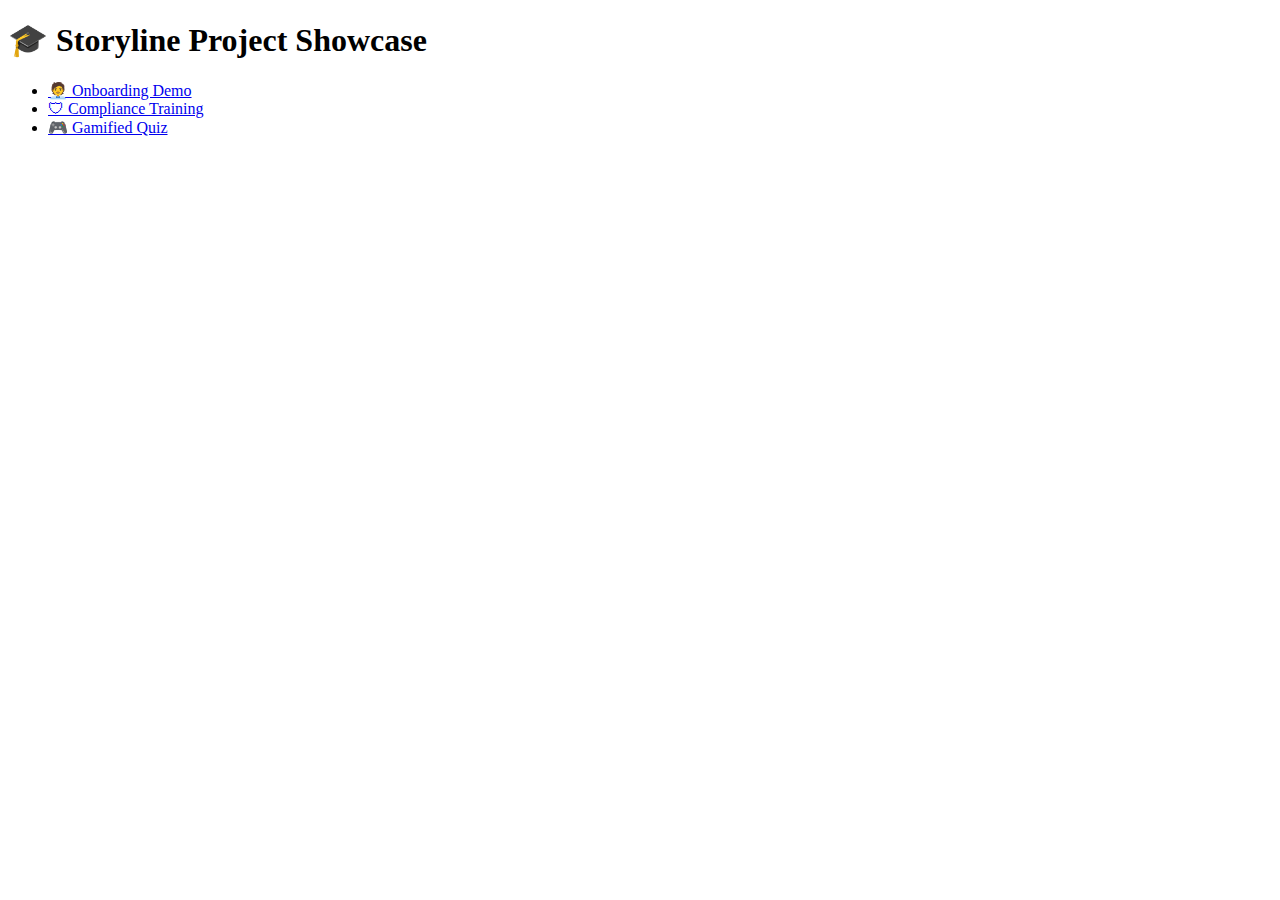
<file: demos/index.html>
<!DOCTYPE html>
<html lang="en">
<head>
  <meta charset="UTF-8">
  <title>My Storyline Portfolio</title>
</head>
<body>
  <h1>🎓 Storyline Project Showcase</h1>

  <ul>
    <li><a href="onboarding-demo/index.html" target="_blank">🧑‍💼 Onboarding Demo</a></li>
    <li><a href="compliance-training/index.html" target="_blank">🛡 Compliance Training</a></li>
    <li><a href="gamified-quiz/index.html" target="_blank">🎮 Gamified Quiz</a></li>
  </ul>
</body>
</html>
</file>
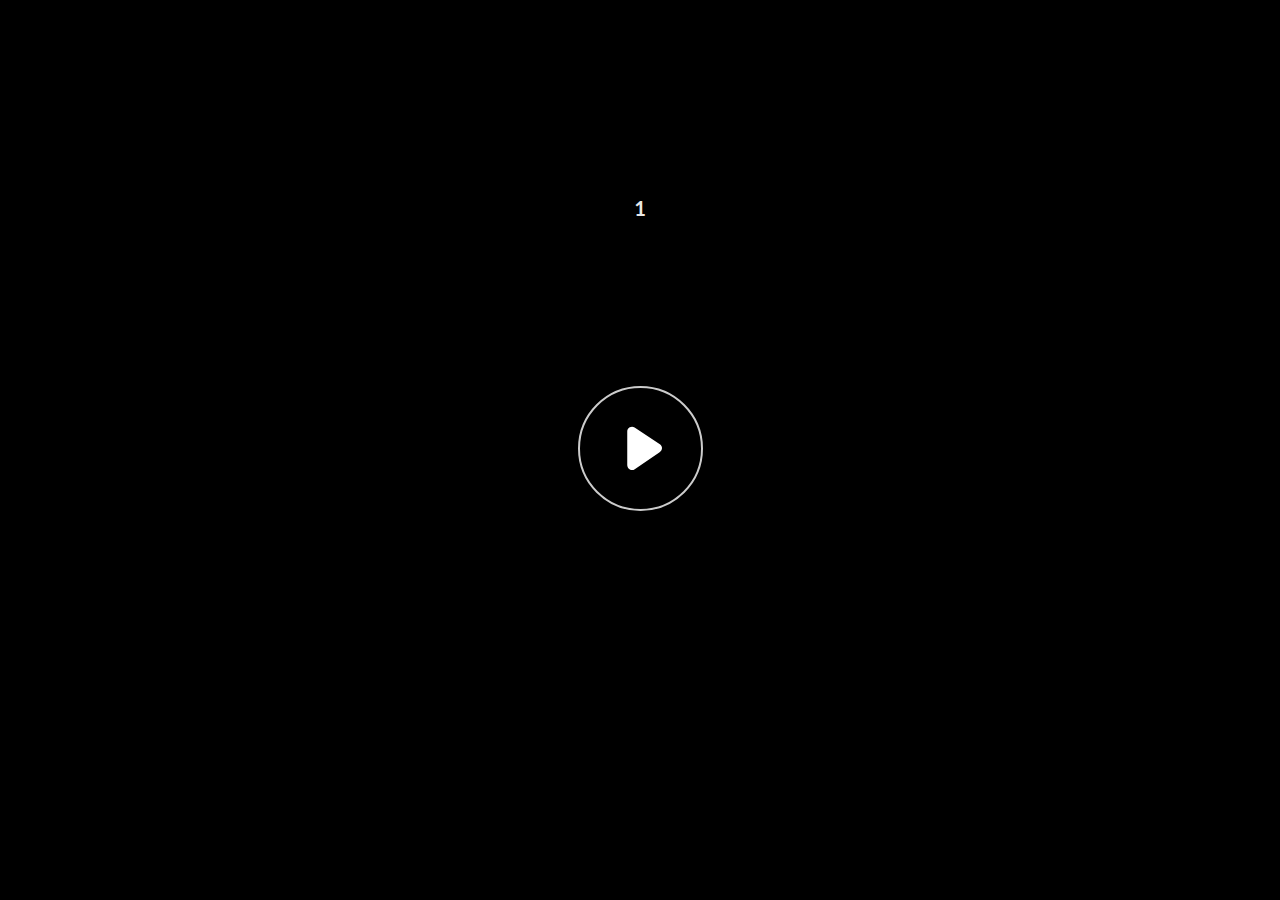
<file: demos/1/story.html>
﻿<!doctype html>
<html lang="en-US">
<head>
  <meta charset="utf-8">
  <!-- Created using Storyline 360 x64 - http://www.articulate.com  -->
  <!-- version: 3.92.33225.0 -->
  <title>1</title>
  <meta http-equiv="x-ua-compatible" content="IE=edge"/>
  <meta name="viewport" content="width=device-width,initial-scale=1,user-scalable=no,shrink-to-fit=no,minimal-ui"/>
  <meta name="apple-mobile-web-app-capable" content="yes"/>
  <style>
    html, body { height: 100%; padding: 0; margin: 0 }
    #app { height: 100%; width: 100%; }
  </style>

  <script>
    window.DS = {};
    window.globals = {
      DATA_PATH_BASE: '',
      HAS_FRAME: true,
      HAS_SLIDE: true,

      lmsPresent: false,
      tinCanPresent: false,
      cmi5Present: false,
      aoSupport: false,
      scale: 'noscale',
      captureRc: false,
      browserSize: 'optimal',
      bgColor: '#282828',
      features: 'DropInAcc,DropInBase,DropInCore,DropInInteractions,DropInMisc,DropInVectors,DropInVideo,LayerPresentAsDialog,MultipleQuizTracking,UpdatedThemeEditor',
      themeName: 'unified',
      preloaderColor: '#FFFFFF',
      suppressAnalytics: false,
      productChannel: 'stable',
      publishSource: 'storyline',
      aid: 'aid|ab0f41e0-e7c8-4021-9d7a-f5fea7a848a2',
      cid: '18949d5f-95d8-4ea3-baec-1396b92a5bf7',
      playerVersion: '3.92.33225.0',
      publishTimestamp: '2024-10-05T02:45:51.6369876Z',
      maxIosVideoElements: 10,
      connectionSettings: { message: 'You%20are%20offline.%20Trying%20to%20reconnect...', useDarkTheme: false, mode: 'disabled' },
      hasFeature: function(feature) {
        return this.features.split(',').includes(feature);
      },
      
      parseParams: function(qs) {
        if (window.globals.parsedParams != null) {
          return window.globals.parsedParams;
        }
        qs = (qs || window.location.search.substr(1)).split('+').join(' ');
        var params = {},
            tokens,
            re = /[?&]?([^=]+)=([^&]*)/g;

        while (tokens = re.exec(qs)) {
          params[decodeURIComponent(tokens[1]).trim()] =
            decodeURIComponent(tokens[2]).trim();
        }
        window.globals.parsedParams = params;
        return params;
      }

    };
  </script>
  <script>
    var isIe11 = ('ActiveXObject' in window || window.MSBlobBuilder != null)
      && window.msCrypto != null && !window.ActiveXObject;
    if (isIe11) {
      window.globals.unsupportedBrowser = true;
      document.write(atob('[base64]'));
    }
  </script>

  <script>
    if (window.globals.hasFeature('MultiLanguageSinglePackageSupport')) {
      
      
    }
  </script>

  
  <script>window.THREE = { };</script>
  
</head>
<body style="background: #282828" class="cs-HTML theme-unified">
  <!-- 360 -->
  <script>!function(){var e,i=/iPhone/i,o=/iPod/i,n=/iPad/i,t=/\biOS-universal(?:.+)Mac\b/i,r=/\bAndroid(?:.+)Mobile\b/i,a=/Android/i,d=/(?:SD4930UR|\bSilk(?:.+)Mobile\b)/i,p=/Silk/i,l=/Windows Phone/i,u=/\bWindows(?:.+)ARM\b/i,b=/BlackBerry/i,s=/BB10/i,c=/Opera Mini/i,f=/\b(CriOS|Chrome)(?:.+)Mobile/i,h=/Mobile(?:.+)Firefox\b/i,v=function(e){return void 0!==e&&"MacIntel"===e.platform&&"number"==typeof e.maxTouchPoints&&e.maxTouchPoints>1&&"undefined"==typeof MSStream};e=function(e){var m={userAgent:"",platform:"",maxTouchPoints:0};e||"undefined"==typeof navigator?"string"==typeof e?m.userAgent=e:e&&e.userAgent&&(m={userAgent:e.userAgent,platform:e.platform,maxTouchPoints:e.maxTouchPoints||0}):m={userAgent:navigator.userAgent,platform:navigator.platform,maxTouchPoints:navigator.maxTouchPoints||0};var g=m.userAgent,y=g.split("[FBAN");void 0!==y[1]&&(g=y[0]),void 0!==(y=g.split("Twitter"))[1]&&(g=y[0]);var A=function(e){return function(i){return i.test(e)}}(g),w={apple:{phone:A(i)&&!A(l),ipod:A(o),tablet:!A(i)&&(A(n)||v(m))&&!A(l),universal:A(t),device:(A(i)||A(o)||A(n)||A(t)||v(m))&&!A(l)},amazon:{phone:A(d),tablet:!A(d)&&A(p),device:A(d)||A(p)},android:{phone:!A(l)&&A(d)||!A(l)&&A(r),tablet:!A(l)&&!A(d)&&!A(r)&&(A(p)||A(a)),device:!A(l)&&(A(d)||A(p)||A(r)||A(a))||A(/\bokhttp\b/i)},windows:{phone:A(l),tablet:A(u),device:A(l)||A(u)},other:{blackberry:A(b),blackberry10:A(s),opera:A(c),firefox:A(h),chrome:A(f),device:A(b)||A(s)||A(c)||A(h)||A(f)},any:!1,phone:!1,tablet:!1};return w.any=w.apple.device||w.android.device||w.windows.device||w.other.device,w.phone=w.apple.phone||w.android.phone||w.windows.phone,w.tablet=w.apple.tablet||w.android.tablet||w.windows.tablet,w}(),"object"==typeof exports&&"undefined"!=typeof module?module.exports=e:"function"==typeof define&&define.amd?define((function(){return e})):this.isMobile=e}();
    window.isMobile.apple.tablet = window.isMobile.apple.tablet ||
      (navigator.platform === 'MacIntel' && navigator.maxTouchPoints > 1);
    window.isMobile.apple.device = window.isMobile.apple.device || window.isMobile.apple.tablet;
    window.isMobile.tablet = window.isMobile.tablet || window.isMobile.apple.tablet;
    window.isMobile.any = window.isMobile.any || window.isMobile.apple.tablet;
  </script>

  <div id="focus-sink" tabindex="-1"></div>

  <div id="preso"></div>
  <script>
    (function() {

      var classTypes = [ 'desktop', 'mobile', 'phone', 'tablet' ];

      var addDeviceClasses = function(prefix, testObj) {
        var curr, i;
        for (i = 0; i < classTypes.length; i++) {
          curr = classTypes[i];
          if (testObj[curr]) {
            document.body.classList.add(prefix + curr);
          }
        }
      };

      var params = window.globals.parseParams(),
          isDevicePreview = params.devicepreview === '1',
          isPhoneOverride = params.deviceType === 'phone' || (isDevicePreview && params.phone == '1'),
          isTabletOverride = (params.deviceType === 'tablet' || isDevicePreview) && !isPhoneOverride,
          isMobileOverride = isPhoneOverride || isTabletOverride;

      var deviceView = {
        desktop: !window.isMobile.any && !isMobileOverride,
        mobile: window.isMobile.any || isMobileOverride,
        phone: isPhoneOverride || (window.isMobile.phone && !isTabletOverride),
        tablet: isTabletOverride || window.isMobile.tablet
      };

      window.globals.deviceView = deviceView;
      window.isMobile.desktop = !window.isMobile.any;
      window.isMobile.mobile = window.isMobile.any;

      addDeviceClasses('view-', deviceView);

    })();
  </script>
  
  <script src='story_content/triggers.js' type=text/javascript></script>
<script src='story_content/user.js' type=text/javascript></script>
  <div class="slide-loader"></div>

  <script>
    var doc = document, loader = doc.body.querySelector('.slide-loader'); [ 1, 2, 3 ].forEach(function(n) { var d = doc.createElement('div'); d.style.backgroundColor = window.globals.preloaderColor; d.classList.add('mobile-loader-dot'); d.classList.add('dot' + n); loader.appendChild(d); });
  </script>

  <div class="mobile-load-title-overlay" style="display: none">
    <div class="mobile-load-title">1</div>
  </div>

  <div class="mobile-chrome-warning"></div>

  
<style>
  .warn-connection-dialog {
    display: none;
    background: transparent;
    pointer-events: all;
    position: fixed;
    left: 0;
    top: 0;
    width: 100%;
    height: 100%;
    z-index: 999;
  }

  .warn-connection-content {
    pointer-events: all;
    border-radius: 4px;
    background: white;
    border: 1px solid #E7E7E7;
    color: #333333;
    box-shadow: 0 2px 4px rgba(0, 0, 0, 0.25);
    transition: all 150ms ease-out;
    position: absolute;
    white-space: nowrap;
  }

  .view-phone.is-landscape .warn-connection-content {
    left: 23px;
    bottom: 23px;
  }

  .view-tablet.is-landscape .warn-connection-content {
    left: 50%;
    top: 20px;
    transform: translateX(-50%);
  }

  .view-mobile.is-portrait .warn-connection-content {
    transform: translate(-50%, calc(-100% - 15px));
  }

  .warn-connection-content p {
    display: inline-block;
    margin: 0 8px 0 0;
    line-height: 33px;
    font-size: 11px;
  }

  .warn-connection-content svg {
    position: relative;
    vertical-align: middle;
    margin: 0 2px 2px 8px;
  }

  .view-desktop .warn-connection-content {
    left: 1.5em;
    bottom: 1.5em;
  }

  .view-desktop .warn-connection-content p {
    font-size: 1.1em;
  }

  .is-offline .warn-connection-dialog {
    display: block;
  }

  .is-offline .cs-panel * {
    pointer-events: none !important;
  }

  .is-offline .cs-panel {
    pointer-events: all !important;
  }

  .is-offline #nav-controls * {
    pointer-events: none !important;
  }

  .is-offline #nav-controls {
    pointer-events: all !important;
  }
</style>

<div class="warn-connection-dialog" role="alertdialog" aria-modal="true" tabindex="0" aria-labelledby="warn-connection-message">
  <div class="warn-connection-content">
    <svg width="17" height="15" viewBox="0 0 17 15" xmlns="http://www.w3.org/2000/svg">
      <path fill="#8F0000" stroke="white" d="M16.07,12.98 L15.88,12.23 L9.51,1.21 C8.97,0.26,7.6,0.26,7.06,1.21 L0.69,12.23 C0.15,13.16,0.81,14.36,1.91,14.36 H14.65 C15.47,14.36,16.05,13.7,16.07,12.98 Z"/>
      <path fill="white" stroke="white" d="M8.58,5.5 C8.35,5.28,8.5,5.35,8.21,5.32 C8.09,5.35,7.97,5.49,7.96,5.67 C7.97,5.79,7.98,5.92,7.98,6.04 L7.98,6.04 C7.99,6.17,8,6.31,8.01,6.43 L8.01,6.44 C8.03,6.92,8.06,7.41,8.09,7.9 L8.09,7.9 C8.12,8.39,8.14,8.88,8.17,9.37 C8.17,9.39,8.18,9.42,8.2,9.44 C8.23,9.46,8.25,9.47,8.28,9.47 C8.31,9.47,8.34,9.46,8.35,9.44 C8.37,9.43,8.38,9.4,8.39,9.35 L8.39,9.34 C8.39,9.24,8.4,9.15,8.4,9.05 L8.4,9.05 C8.41,8.96,8.41,8.86,8.42,8.75 C8.43,8.44,8.45,8.12,8.47,7.81 L8.47,7.81 C8.49,7.49,8.51,7.18,8.53,6.87 C8.55,6.46,8.56,6.05,8.59,5.64 L8.6,5.62 C8.6,5.57,8.59,5.53,8.58,5.5 L8.21,5.32 Z"/>
      <circle fill="white" stroke="white" cx="8.3" cy="11.35" r="0.3"/>
    </svg>
    <p id="warn-connection-message">You are offline. Trying to reconnect...</p>
  </div>
</div>

<script>
  (function() {
    window.DS.connection = {
      warningShown: false,
      assets: {},
      loadingAssetGroup: false,
      retryDelay: 500
    };

    var connectionSettings = window.globals.connectionSettings || {};

    var useConnectionMessages = window.AbortController != null &&
      window.location.protocol != 'file:' &&
      connectionSettings.mode === 'normal';

    window.DS.connection.useConnectionMessages = useConnectionMessages;

    var assetCount = 0;
    var checkLoadedId;


    if (useConnectionMessages && connectionSettings != null) {
      var contentEl = document.querySelector('.warn-connection-content');
      var messageEl = contentEl.querySelector('p');

      if (connectionSettings.useDarkTheme) {
        contentEl.style.borderColor = '#BABBBA';
        contentEl.style.backgroundColor = '#282828';
        contentEl.style.color = '#FFFFFF';
      }

      if (connectionSettings.message != null) {
        messageEl.textContent = window.decodeURIComponent(connectionSettings.message);
      }
    }

    function checkAssetsReady() {
      for (var i in DS.connection.assets) {
        if (!DS.connection.assets[i].success) {
          return false;
        }
      }
      return true;
    }

    function stopAssetGroup() {
      if (!useConnectionMessages) { return; }

      assetCount = 0;

      DS.connection.oldAssetGroup = DS.connection.assets;
      DS.connection.assets = {};
      DS.connection.loadingAssetGroup = false;
      clearInterval(checkLoadedId);
    }

    function startAssetGroup() {
      if (!useConnectionMessages) { return; }
      var ticks = 0;
      clearInterval(checkLoadedId);
      checkLoadedId = setInterval(function() {
        var loaded = 0;
        if (assetCount === 0 && loaded === 0) {
          clearInterval(checkLoadedId);
          return;
        }

        for (var i in DS.connection.assets) {
          if (DS.connection.assets[i].success) {
            loaded++;
          }
        }

        if (assetCount === loaded && checkAssetsReady()) {
          for (var i in DS.connection.assets) {
            if (DS.connection.assets[i].action) {
              DS.connection.assets[i].action();
            }
          }
          hideWarning();
          stopAssetGroup();
        }
      }, 100)
    }

    function requiredAsset(url, action, retry, type) {
      if (!useConnectionMessages) { return; }
      if (DS.connection.assets[url]) { return; }

      DS.connection.assets[url] = {
        success: false, action: action, retry: retry, type: type
      };
      assetCount = Object.keys(DS.connection.assets).length;
      if (!DS.connection.loadingAssetGroup) {
        startAssetGroup();
      }
      DS.connection.loadingAssetGroup = true;
    }

    function assetLoaded(url) {
      if (!useConnectionMessages) { return; }
      if (DS.connection.assets[url]) {
        DS.connection.assets[url].success = true;
      }
    }

    function assetFailed(url) {
      if (!useConnectionMessages) { return; }
      if (!DS.connection.assets[url]) {
        if (/\.js$/.test(url) && url.indexOf('transcripts') === -1) {
          setTimeout(function() {
            if (DS.connection.lastSlideLoaded != null) {
              DS.connection.lastSlideLoaded();
            }
          }, DS.connection.retryDelay);
        }
        return;
      }
      if (!DS.connection.warningShown) { showWarning(); }
      if (DS.connection.assets[url].retry) {
        setTimeout(function() {
          if (!DS.connection.assets[url].success) {
            DS.connection.assets[url].retry()
          }
        }, DS.connection.retryDelay);
      }
    }

    function hideWarning() {
      document.body.classList.remove('is-offline');
      DS.connection.warningShown = false;
      enableKeys();
    }
    DS.connection.hideWarning = hideWarning

    function showWarning(btn) {
      document.body.classList.add('is-offline')
      DS.connection.warningShown = true;
      updateWarningPosition();
      disableKeys();
    }

    function updateWarningPosition() {
      if (!DS.connection.warningShown) {
        return;
      }

      var isPortrait = document.body.classList.contains('is-portrait');
      var isMobile = document.body.classList.contains('view-mobile');
      var warningEl = document.querySelector('.warn-connection-content');

      if (isPortrait && isMobile) {
        var slide = document.querySelector('.primary-slide');
        var slideRect = slide != null
          ? slide.getBoundingClientRect()
          : { top: window.innerHeight, left: 0, width: window.innerWidth };

        warningEl.style.top = `${slideRect.top}px`
        warningEl.style.left = `${slideRect.left + slideRect.width / 2}px`
      } else {
        warningEl.style.top = null;
        warningEl.style.left = null;
      }

      window.requestAnimationFrame(updateWarningPosition);
    }

    function onDisableKeyDown(e) {
      e.preventDefault();
      e.stopImmediatePropagation();
    }

    function onDisableKeyUp(e) {
      e.preventDefault();
      e.stopImmediatePropagation();
    }

    var accStyle = document.createElement('style');
    var warnDialogEl = document.querySelector('.warn-connection-dialog');

    function disableKeys() {
      if (DS.views && DS.views.nsStack && DS.views.nsStack.length === 1) {
        DS.views.nsStack[0].tabReachable = false
        DS.views.nsStack[0].updateTabIndex(true, true);
      }

      accStyle.innerHTML = '.acc-shadow-dom { display: none; }';
      document.body.appendChild(accStyle);

      warnDialogEl.parentNode.append(warnDialogEl);
      warnDialogEl.focus();
    }

    function enableKeys() {
      accStyle.remove();
      if (DS.views && DS.views.nsStack && DS.views.nsStack.length === 1 && DS.views.nsStack[0].name === '_frame') {
        DS.views.nsStack[0].tabReachable = true;
        DS.views.nsStack[0].updateTabIndex();
      }
    }

    // these will all be noops if the feature flag isn't set in
    // the data and `window.globals.features`
    DS.connection.requiredAsset = requiredAsset;
    DS.connection.assetLoaded = assetLoaded;
    DS.connection.assetFailed = assetFailed;
    DS.connection.stopAssetGroup = stopAssetGroup;
    DS.connection.startAssetGroup = startAssetGroup;
  })();
</script>


  <script>
    
    if (window.autoSpider && window.vInterfaceObject) {
      document.querySelector('.mobile-load-title-overlay').style.display = 'none';
    }
  </script>

  

  <link rel="stylesheet" href="html5/data/css/output.min.css" data-noprefix/>
</body>
<script src="html5/lib/scripts/bootstrapper.min.js"></script>
</html>
</file>
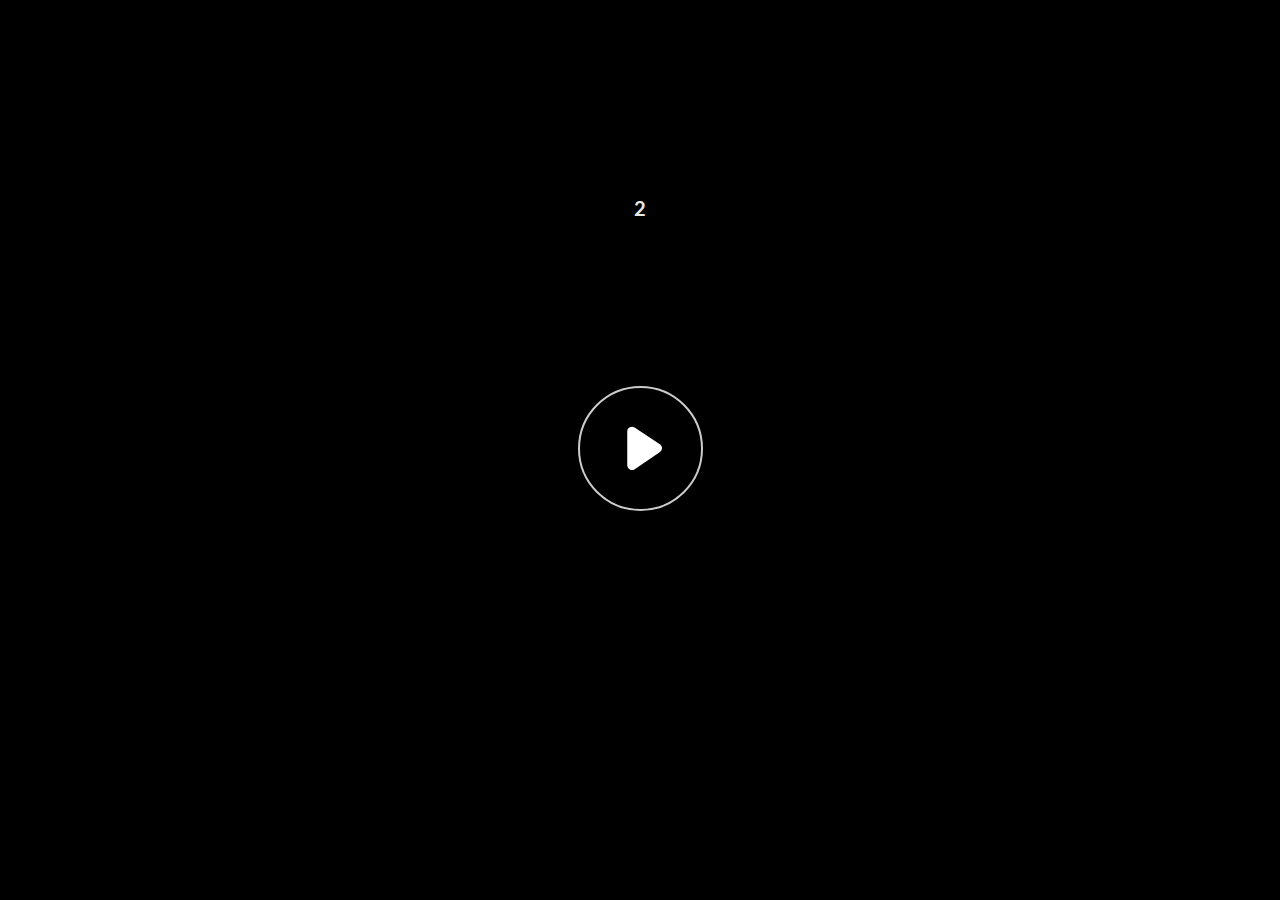
<file: demos/2/story.html>
﻿<!doctype html>
<html lang="en-US">
<head>
  <meta charset="utf-8">
  <!-- Created using Storyline 360 x64 - http://www.articulate.com  -->
  <!-- version: 3.92.33225.0 -->
  <title>2</title>
  <meta http-equiv="x-ua-compatible" content="IE=edge"/>
  <meta name="viewport" content="width=device-width,initial-scale=1,user-scalable=no,shrink-to-fit=no,minimal-ui"/>
  <meta name="apple-mobile-web-app-capable" content="yes"/>
  <style>
    html, body { height: 100%; padding: 0; margin: 0 }
    #app { height: 100%; width: 100%; }
  </style>

  <script>
    window.DS = {};
    window.globals = {
      DATA_PATH_BASE: '',
      HAS_FRAME: true,
      HAS_SLIDE: true,

      lmsPresent: false,
      tinCanPresent: false,
      cmi5Present: false,
      aoSupport: false,
      scale: 'noscale',
      captureRc: false,
      browserSize: 'optimal',
      bgColor: '#282828',
      features: 'DropInAcc,DropInBase,DropInCore,DropInInteractions,DropInMisc,DropInVectors,DropInVideo,LayerPresentAsDialog,MultipleQuizTracking,UpdatedThemeEditor',
      themeName: 'unified',
      preloaderColor: '#FFFFFF',
      suppressAnalytics: false,
      productChannel: 'stable',
      publishSource: 'storyline',
      aid: 'aid|ab0f41e0-e7c8-4021-9d7a-f5fea7a848a2',
      cid: 'b138937f-a8b3-461e-ba8a-2d5bf08485d7',
      playerVersion: '3.92.33225.0',
      publishTimestamp: '2024-10-05T03:44:04.1551261Z',
      maxIosVideoElements: 10,
      connectionSettings: { message: 'You%20are%20offline.%20Trying%20to%20reconnect...', useDarkTheme: false, mode: 'disabled' },
      hasFeature: function(feature) {
        return this.features.split(',').includes(feature);
      },
      
      parseParams: function(qs) {
        if (window.globals.parsedParams != null) {
          return window.globals.parsedParams;
        }
        qs = (qs || window.location.search.substr(1)).split('+').join(' ');
        var params = {},
            tokens,
            re = /[?&]?([^=]+)=([^&]*)/g;

        while (tokens = re.exec(qs)) {
          params[decodeURIComponent(tokens[1]).trim()] =
            decodeURIComponent(tokens[2]).trim();
        }
        window.globals.parsedParams = params;
        return params;
      }

    };
  </script>
  <script>
    var isIe11 = ('ActiveXObject' in window || window.MSBlobBuilder != null)
      && window.msCrypto != null && !window.ActiveXObject;
    if (isIe11) {
      window.globals.unsupportedBrowser = true;
      document.write(atob('[base64]'));
    }
  </script>

  <script>
    if (window.globals.hasFeature('MultiLanguageSinglePackageSupport')) {
      
      
    }
  </script>

  
  <script>window.THREE = { };</script>
  
</head>
<body style="background: #282828" class="cs-HTML theme-unified">
  <!-- 360 -->
  <script>!function(){var e,i=/iPhone/i,o=/iPod/i,n=/iPad/i,t=/\biOS-universal(?:.+)Mac\b/i,r=/\bAndroid(?:.+)Mobile\b/i,a=/Android/i,d=/(?:SD4930UR|\bSilk(?:.+)Mobile\b)/i,p=/Silk/i,l=/Windows Phone/i,u=/\bWindows(?:.+)ARM\b/i,b=/BlackBerry/i,s=/BB10/i,c=/Opera Mini/i,f=/\b(CriOS|Chrome)(?:.+)Mobile/i,h=/Mobile(?:.+)Firefox\b/i,v=function(e){return void 0!==e&&"MacIntel"===e.platform&&"number"==typeof e.maxTouchPoints&&e.maxTouchPoints>1&&"undefined"==typeof MSStream};e=function(e){var m={userAgent:"",platform:"",maxTouchPoints:0};e||"undefined"==typeof navigator?"string"==typeof e?m.userAgent=e:e&&e.userAgent&&(m={userAgent:e.userAgent,platform:e.platform,maxTouchPoints:e.maxTouchPoints||0}):m={userAgent:navigator.userAgent,platform:navigator.platform,maxTouchPoints:navigator.maxTouchPoints||0};var g=m.userAgent,y=g.split("[FBAN");void 0!==y[1]&&(g=y[0]),void 0!==(y=g.split("Twitter"))[1]&&(g=y[0]);var A=function(e){return function(i){return i.test(e)}}(g),w={apple:{phone:A(i)&&!A(l),ipod:A(o),tablet:!A(i)&&(A(n)||v(m))&&!A(l),universal:A(t),device:(A(i)||A(o)||A(n)||A(t)||v(m))&&!A(l)},amazon:{phone:A(d),tablet:!A(d)&&A(p),device:A(d)||A(p)},android:{phone:!A(l)&&A(d)||!A(l)&&A(r),tablet:!A(l)&&!A(d)&&!A(r)&&(A(p)||A(a)),device:!A(l)&&(A(d)||A(p)||A(r)||A(a))||A(/\bokhttp\b/i)},windows:{phone:A(l),tablet:A(u),device:A(l)||A(u)},other:{blackberry:A(b),blackberry10:A(s),opera:A(c),firefox:A(h),chrome:A(f),device:A(b)||A(s)||A(c)||A(h)||A(f)},any:!1,phone:!1,tablet:!1};return w.any=w.apple.device||w.android.device||w.windows.device||w.other.device,w.phone=w.apple.phone||w.android.phone||w.windows.phone,w.tablet=w.apple.tablet||w.android.tablet||w.windows.tablet,w}(),"object"==typeof exports&&"undefined"!=typeof module?module.exports=e:"function"==typeof define&&define.amd?define((function(){return e})):this.isMobile=e}();
    window.isMobile.apple.tablet = window.isMobile.apple.tablet ||
      (navigator.platform === 'MacIntel' && navigator.maxTouchPoints > 1);
    window.isMobile.apple.device = window.isMobile.apple.device || window.isMobile.apple.tablet;
    window.isMobile.tablet = window.isMobile.tablet || window.isMobile.apple.tablet;
    window.isMobile.any = window.isMobile.any || window.isMobile.apple.tablet;
  </script>

  <div id="focus-sink" tabindex="-1"></div>

  <div id="preso"></div>
  <script>
    (function() {

      var classTypes = [ 'desktop', 'mobile', 'phone', 'tablet' ];

      var addDeviceClasses = function(prefix, testObj) {
        var curr, i;
        for (i = 0; i < classTypes.length; i++) {
          curr = classTypes[i];
          if (testObj[curr]) {
            document.body.classList.add(prefix + curr);
          }
        }
      };

      var params = window.globals.parseParams(),
          isDevicePreview = params.devicepreview === '1',
          isPhoneOverride = params.deviceType === 'phone' || (isDevicePreview && params.phone == '1'),
          isTabletOverride = (params.deviceType === 'tablet' || isDevicePreview) && !isPhoneOverride,
          isMobileOverride = isPhoneOverride || isTabletOverride;

      var deviceView = {
        desktop: !window.isMobile.any && !isMobileOverride,
        mobile: window.isMobile.any || isMobileOverride,
        phone: isPhoneOverride || (window.isMobile.phone && !isTabletOverride),
        tablet: isTabletOverride || window.isMobile.tablet
      };

      window.globals.deviceView = deviceView;
      window.isMobile.desktop = !window.isMobile.any;
      window.isMobile.mobile = window.isMobile.any;

      addDeviceClasses('view-', deviceView);

    })();
  </script>
  
  <script src='story_content/triggers.js' type=text/javascript></script>
<script src='story_content/user.js' type=text/javascript></script>
  <div class="slide-loader"></div>

  <script>
    var doc = document, loader = doc.body.querySelector('.slide-loader'); [ 1, 2, 3 ].forEach(function(n) { var d = doc.createElement('div'); d.style.backgroundColor = window.globals.preloaderColor; d.classList.add('mobile-loader-dot'); d.classList.add('dot' + n); loader.appendChild(d); });
  </script>

  <div class="mobile-load-title-overlay" style="display: none">
    <div class="mobile-load-title">2</div>
  </div>

  <div class="mobile-chrome-warning"></div>

  
<style>
  .warn-connection-dialog {
    display: none;
    background: transparent;
    pointer-events: all;
    position: fixed;
    left: 0;
    top: 0;
    width: 100%;
    height: 100%;
    z-index: 999;
  }

  .warn-connection-content {
    pointer-events: all;
    border-radius: 4px;
    background: white;
    border: 1px solid #E7E7E7;
    color: #333333;
    box-shadow: 0 2px 4px rgba(0, 0, 0, 0.25);
    transition: all 150ms ease-out;
    position: absolute;
    white-space: nowrap;
  }

  .view-phone.is-landscape .warn-connection-content {
    left: 23px;
    bottom: 23px;
  }

  .view-tablet.is-landscape .warn-connection-content {
    left: 50%;
    top: 20px;
    transform: translateX(-50%);
  }

  .view-mobile.is-portrait .warn-connection-content {
    transform: translate(-50%, calc(-100% - 15px));
  }

  .warn-connection-content p {
    display: inline-block;
    margin: 0 8px 0 0;
    line-height: 33px;
    font-size: 11px;
  }

  .warn-connection-content svg {
    position: relative;
    vertical-align: middle;
    margin: 0 2px 2px 8px;
  }

  .view-desktop .warn-connection-content {
    left: 1.5em;
    bottom: 1.5em;
  }

  .view-desktop .warn-connection-content p {
    font-size: 1.1em;
  }

  .is-offline .warn-connection-dialog {
    display: block;
  }

  .is-offline .cs-panel * {
    pointer-events: none !important;
  }

  .is-offline .cs-panel {
    pointer-events: all !important;
  }

  .is-offline #nav-controls * {
    pointer-events: none !important;
  }

  .is-offline #nav-controls {
    pointer-events: all !important;
  }
</style>

<div class="warn-connection-dialog" role="alertdialog" aria-modal="true" tabindex="0" aria-labelledby="warn-connection-message">
  <div class="warn-connection-content">
    <svg width="17" height="15" viewBox="0 0 17 15" xmlns="http://www.w3.org/2000/svg">
      <path fill="#8F0000" stroke="white" d="M16.07,12.98 L15.88,12.23 L9.51,1.21 C8.97,0.26,7.6,0.26,7.06,1.21 L0.69,12.23 C0.15,13.16,0.81,14.36,1.91,14.36 H14.65 C15.47,14.36,16.05,13.7,16.07,12.98 Z"/>
      <path fill="white" stroke="white" d="M8.58,5.5 C8.35,5.28,8.5,5.35,8.21,5.32 C8.09,5.35,7.97,5.49,7.96,5.67 C7.97,5.79,7.98,5.92,7.98,6.04 L7.98,6.04 C7.99,6.17,8,6.31,8.01,6.43 L8.01,6.44 C8.03,6.92,8.06,7.41,8.09,7.9 L8.09,7.9 C8.12,8.39,8.14,8.88,8.17,9.37 C8.17,9.39,8.18,9.42,8.2,9.44 C8.23,9.46,8.25,9.47,8.28,9.47 C8.31,9.47,8.34,9.46,8.35,9.44 C8.37,9.43,8.38,9.4,8.39,9.35 L8.39,9.34 C8.39,9.24,8.4,9.15,8.4,9.05 L8.4,9.05 C8.41,8.96,8.41,8.86,8.42,8.75 C8.43,8.44,8.45,8.12,8.47,7.81 L8.47,7.81 C8.49,7.49,8.51,7.18,8.53,6.87 C8.55,6.46,8.56,6.05,8.59,5.64 L8.6,5.62 C8.6,5.57,8.59,5.53,8.58,5.5 L8.21,5.32 Z"/>
      <circle fill="white" stroke="white" cx="8.3" cy="11.35" r="0.3"/>
    </svg>
    <p id="warn-connection-message">You are offline. Trying to reconnect...</p>
  </div>
</div>

<script>
  (function() {
    window.DS.connection = {
      warningShown: false,
      assets: {},
      loadingAssetGroup: false,
      retryDelay: 500
    };

    var connectionSettings = window.globals.connectionSettings || {};

    var useConnectionMessages = window.AbortController != null &&
      window.location.protocol != 'file:' &&
      connectionSettings.mode === 'normal';

    window.DS.connection.useConnectionMessages = useConnectionMessages;

    var assetCount = 0;
    var checkLoadedId;


    if (useConnectionMessages && connectionSettings != null) {
      var contentEl = document.querySelector('.warn-connection-content');
      var messageEl = contentEl.querySelector('p');

      if (connectionSettings.useDarkTheme) {
        contentEl.style.borderColor = '#BABBBA';
        contentEl.style.backgroundColor = '#282828';
        contentEl.style.color = '#FFFFFF';
      }

      if (connectionSettings.message != null) {
        messageEl.textContent = window.decodeURIComponent(connectionSettings.message);
      }
    }

    function checkAssetsReady() {
      for (var i in DS.connection.assets) {
        if (!DS.connection.assets[i].success) {
          return false;
        }
      }
      return true;
    }

    function stopAssetGroup() {
      if (!useConnectionMessages) { return; }

      assetCount = 0;

      DS.connection.oldAssetGroup = DS.connection.assets;
      DS.connection.assets = {};
      DS.connection.loadingAssetGroup = false;
      clearInterval(checkLoadedId);
    }

    function startAssetGroup() {
      if (!useConnectionMessages) { return; }
      var ticks = 0;
      clearInterval(checkLoadedId);
      checkLoadedId = setInterval(function() {
        var loaded = 0;
        if (assetCount === 0 && loaded === 0) {
          clearInterval(checkLoadedId);
          return;
        }

        for (var i in DS.connection.assets) {
          if (DS.connection.assets[i].success) {
            loaded++;
          }
        }

        if (assetCount === loaded && checkAssetsReady()) {
          for (var i in DS.connection.assets) {
            if (DS.connection.assets[i].action) {
              DS.connection.assets[i].action();
            }
          }
          hideWarning();
          stopAssetGroup();
        }
      }, 100)
    }

    function requiredAsset(url, action, retry, type) {
      if (!useConnectionMessages) { return; }
      if (DS.connection.assets[url]) { return; }

      DS.connection.assets[url] = {
        success: false, action: action, retry: retry, type: type
      };
      assetCount = Object.keys(DS.connection.assets).length;
      if (!DS.connection.loadingAssetGroup) {
        startAssetGroup();
      }
      DS.connection.loadingAssetGroup = true;
    }

    function assetLoaded(url) {
      if (!useConnectionMessages) { return; }
      if (DS.connection.assets[url]) {
        DS.connection.assets[url].success = true;
      }
    }

    function assetFailed(url) {
      if (!useConnectionMessages) { return; }
      if (!DS.connection.assets[url]) {
        if (/\.js$/.test(url) && url.indexOf('transcripts') === -1) {
          setTimeout(function() {
            if (DS.connection.lastSlideLoaded != null) {
              DS.connection.lastSlideLoaded();
            }
          }, DS.connection.retryDelay);
        }
        return;
      }
      if (!DS.connection.warningShown) { showWarning(); }
      if (DS.connection.assets[url].retry) {
        setTimeout(function() {
          if (!DS.connection.assets[url].success) {
            DS.connection.assets[url].retry()
          }
        }, DS.connection.retryDelay);
      }
    }

    function hideWarning() {
      document.body.classList.remove('is-offline');
      DS.connection.warningShown = false;
      enableKeys();
    }
    DS.connection.hideWarning = hideWarning

    function showWarning(btn) {
      document.body.classList.add('is-offline')
      DS.connection.warningShown = true;
      updateWarningPosition();
      disableKeys();
    }

    function updateWarningPosition() {
      if (!DS.connection.warningShown) {
        return;
      }

      var isPortrait = document.body.classList.contains('is-portrait');
      var isMobile = document.body.classList.contains('view-mobile');
      var warningEl = document.querySelector('.warn-connection-content');

      if (isPortrait && isMobile) {
        var slide = document.querySelector('.primary-slide');
        var slideRect = slide != null
          ? slide.getBoundingClientRect()
          : { top: window.innerHeight, left: 0, width: window.innerWidth };

        warningEl.style.top = `${slideRect.top}px`
        warningEl.style.left = `${slideRect.left + slideRect.width / 2}px`
      } else {
        warningEl.style.top = null;
        warningEl.style.left = null;
      }

      window.requestAnimationFrame(updateWarningPosition);
    }

    function onDisableKeyDown(e) {
      e.preventDefault();
      e.stopImmediatePropagation();
    }

    function onDisableKeyUp(e) {
      e.preventDefault();
      e.stopImmediatePropagation();
    }

    var accStyle = document.createElement('style');
    var warnDialogEl = document.querySelector('.warn-connection-dialog');

    function disableKeys() {
      if (DS.views && DS.views.nsStack && DS.views.nsStack.length === 1) {
        DS.views.nsStack[0].tabReachable = false
        DS.views.nsStack[0].updateTabIndex(true, true);
      }

      accStyle.innerHTML = '.acc-shadow-dom { display: none; }';
      document.body.appendChild(accStyle);

      warnDialogEl.parentNode.append(warnDialogEl);
      warnDialogEl.focus();
    }

    function enableKeys() {
      accStyle.remove();
      if (DS.views && DS.views.nsStack && DS.views.nsStack.length === 1 && DS.views.nsStack[0].name === '_frame') {
        DS.views.nsStack[0].tabReachable = true;
        DS.views.nsStack[0].updateTabIndex();
      }
    }

    // these will all be noops if the feature flag isn't set in
    // the data and `window.globals.features`
    DS.connection.requiredAsset = requiredAsset;
    DS.connection.assetLoaded = assetLoaded;
    DS.connection.assetFailed = assetFailed;
    DS.connection.stopAssetGroup = stopAssetGroup;
    DS.connection.startAssetGroup = startAssetGroup;
  })();
</script>


  <script>
    
    if (window.autoSpider && window.vInterfaceObject) {
      document.querySelector('.mobile-load-title-overlay').style.display = 'none';
    }
  </script>

  

  <link rel="stylesheet" href="html5/data/css/output.min.css" data-noprefix/>
</body>
<script src="html5/lib/scripts/bootstrapper.min.js"></script>
</html>
</file>
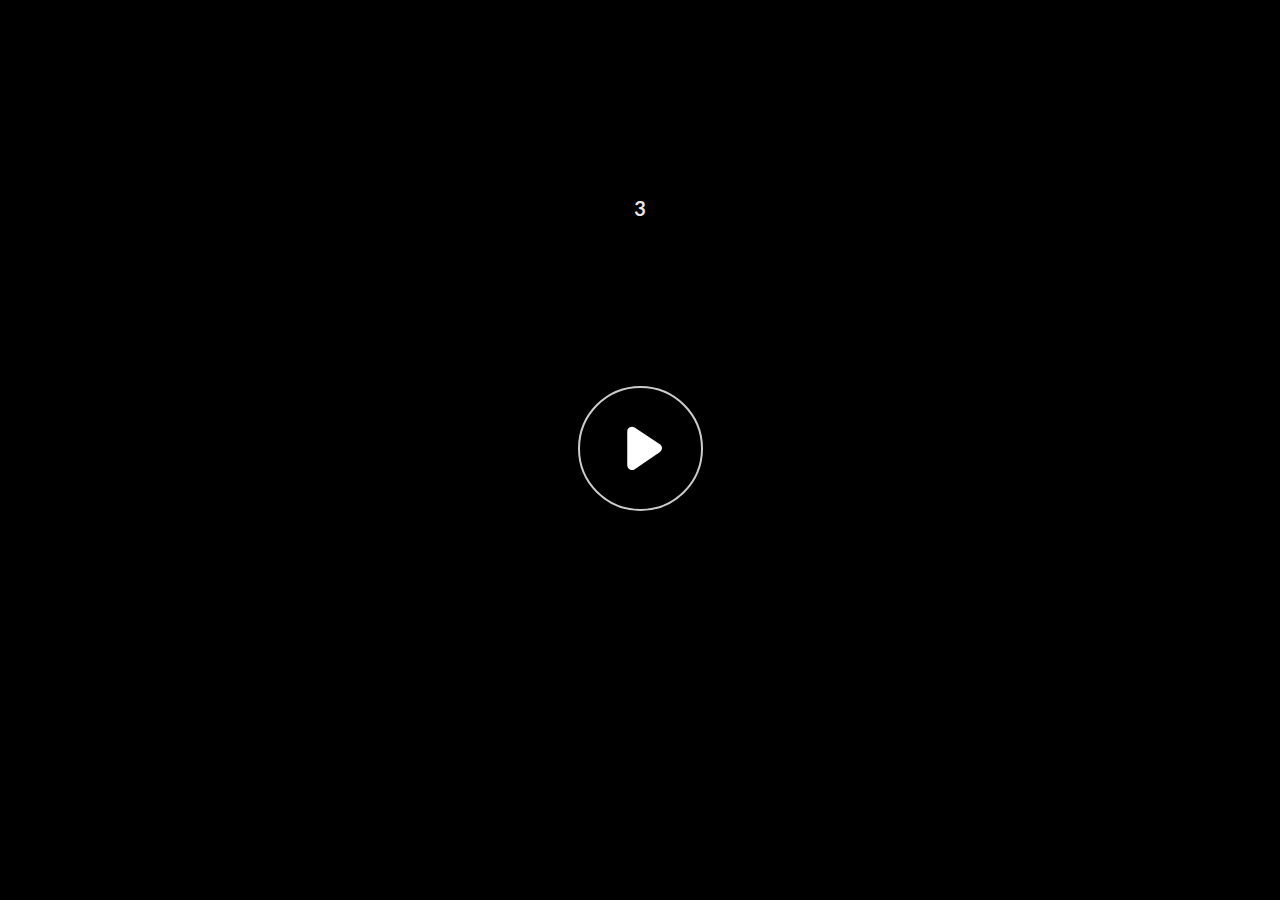
<file: demos/3/story.html>
﻿<!doctype html>
<html lang="en-US">
<head>
  <meta charset="utf-8">
  <!-- Created using Storyline 360 x64 - http://www.articulate.com  -->
  <!-- version: 3.92.33225.0 -->
  <title>3</title>
  <meta http-equiv="x-ua-compatible" content="IE=edge"/>
  <meta name="viewport" content="width=device-width,initial-scale=1,user-scalable=no,shrink-to-fit=no,minimal-ui"/>
  <meta name="apple-mobile-web-app-capable" content="yes"/>
  <style>
    html, body { height: 100%; padding: 0; margin: 0 }
    #app { height: 100%; width: 100%; }
  </style>

  <script>
    window.DS = {};
    window.globals = {
      DATA_PATH_BASE: '',
      HAS_FRAME: true,
      HAS_SLIDE: true,

      lmsPresent: false,
      tinCanPresent: false,
      cmi5Present: false,
      aoSupport: false,
      scale: 'noscale',
      captureRc: false,
      browserSize: 'optimal',
      bgColor: '#282828',
      features: 'DropInAcc,DropInBase,DropInCore,DropInInteractions,DropInMisc,DropInVectors,DropInVideo,LayerPresentAsDialog,MultipleQuizTracking,UpdatedThemeEditor',
      themeName: 'unified',
      preloaderColor: '#FFFFFF',
      suppressAnalytics: false,
      productChannel: 'stable',
      publishSource: 'storyline',
      aid: 'aid|ab0f41e0-e7c8-4021-9d7a-f5fea7a848a2',
      cid: 'a3942fb4-fe43-4b62-b509-091c2ed56623',
      playerVersion: '3.92.33225.0',
      publishTimestamp: '2024-10-05T02:54:57.0544347Z',
      maxIosVideoElements: 10,
      connectionSettings: { message: 'You%20are%20offline.%20Trying%20to%20reconnect...', useDarkTheme: false, mode: 'disabled' },
      hasFeature: function(feature) {
        return this.features.split(',').includes(feature);
      },
      
      parseParams: function(qs) {
        if (window.globals.parsedParams != null) {
          return window.globals.parsedParams;
        }
        qs = (qs || window.location.search.substr(1)).split('+').join(' ');
        var params = {},
            tokens,
            re = /[?&]?([^=]+)=([^&]*)/g;

        while (tokens = re.exec(qs)) {
          params[decodeURIComponent(tokens[1]).trim()] =
            decodeURIComponent(tokens[2]).trim();
        }
        window.globals.parsedParams = params;
        return params;
      }

    };
  </script>
  <script>
    var isIe11 = ('ActiveXObject' in window || window.MSBlobBuilder != null)
      && window.msCrypto != null && !window.ActiveXObject;
    if (isIe11) {
      window.globals.unsupportedBrowser = true;
      document.write(atob('[base64]'));
    }
  </script>

  <script>
    if (window.globals.hasFeature('MultiLanguageSinglePackageSupport')) {
      
      
    }
  </script>

  
  <script>window.THREE = { };</script>
  
</head>
<body style="background: #282828" class="cs-HTML theme-unified">
  <!-- 360 -->
  <script>!function(){var e,i=/iPhone/i,o=/iPod/i,n=/iPad/i,t=/\biOS-universal(?:.+)Mac\b/i,r=/\bAndroid(?:.+)Mobile\b/i,a=/Android/i,d=/(?:SD4930UR|\bSilk(?:.+)Mobile\b)/i,p=/Silk/i,l=/Windows Phone/i,u=/\bWindows(?:.+)ARM\b/i,b=/BlackBerry/i,s=/BB10/i,c=/Opera Mini/i,f=/\b(CriOS|Chrome)(?:.+)Mobile/i,h=/Mobile(?:.+)Firefox\b/i,v=function(e){return void 0!==e&&"MacIntel"===e.platform&&"number"==typeof e.maxTouchPoints&&e.maxTouchPoints>1&&"undefined"==typeof MSStream};e=function(e){var m={userAgent:"",platform:"",maxTouchPoints:0};e||"undefined"==typeof navigator?"string"==typeof e?m.userAgent=e:e&&e.userAgent&&(m={userAgent:e.userAgent,platform:e.platform,maxTouchPoints:e.maxTouchPoints||0}):m={userAgent:navigator.userAgent,platform:navigator.platform,maxTouchPoints:navigator.maxTouchPoints||0};var g=m.userAgent,y=g.split("[FBAN");void 0!==y[1]&&(g=y[0]),void 0!==(y=g.split("Twitter"))[1]&&(g=y[0]);var A=function(e){return function(i){return i.test(e)}}(g),w={apple:{phone:A(i)&&!A(l),ipod:A(o),tablet:!A(i)&&(A(n)||v(m))&&!A(l),universal:A(t),device:(A(i)||A(o)||A(n)||A(t)||v(m))&&!A(l)},amazon:{phone:A(d),tablet:!A(d)&&A(p),device:A(d)||A(p)},android:{phone:!A(l)&&A(d)||!A(l)&&A(r),tablet:!A(l)&&!A(d)&&!A(r)&&(A(p)||A(a)),device:!A(l)&&(A(d)||A(p)||A(r)||A(a))||A(/\bokhttp\b/i)},windows:{phone:A(l),tablet:A(u),device:A(l)||A(u)},other:{blackberry:A(b),blackberry10:A(s),opera:A(c),firefox:A(h),chrome:A(f),device:A(b)||A(s)||A(c)||A(h)||A(f)},any:!1,phone:!1,tablet:!1};return w.any=w.apple.device||w.android.device||w.windows.device||w.other.device,w.phone=w.apple.phone||w.android.phone||w.windows.phone,w.tablet=w.apple.tablet||w.android.tablet||w.windows.tablet,w}(),"object"==typeof exports&&"undefined"!=typeof module?module.exports=e:"function"==typeof define&&define.amd?define((function(){return e})):this.isMobile=e}();
    window.isMobile.apple.tablet = window.isMobile.apple.tablet ||
      (navigator.platform === 'MacIntel' && navigator.maxTouchPoints > 1);
    window.isMobile.apple.device = window.isMobile.apple.device || window.isMobile.apple.tablet;
    window.isMobile.tablet = window.isMobile.tablet || window.isMobile.apple.tablet;
    window.isMobile.any = window.isMobile.any || window.isMobile.apple.tablet;
  </script>

  <div id="focus-sink" tabindex="-1"></div>

  <div id="preso"></div>
  <script>
    (function() {

      var classTypes = [ 'desktop', 'mobile', 'phone', 'tablet' ];

      var addDeviceClasses = function(prefix, testObj) {
        var curr, i;
        for (i = 0; i < classTypes.length; i++) {
          curr = classTypes[i];
          if (testObj[curr]) {
            document.body.classList.add(prefix + curr);
          }
        }
      };

      var params = window.globals.parseParams(),
          isDevicePreview = params.devicepreview === '1',
          isPhoneOverride = params.deviceType === 'phone' || (isDevicePreview && params.phone == '1'),
          isTabletOverride = (params.deviceType === 'tablet' || isDevicePreview) && !isPhoneOverride,
          isMobileOverride = isPhoneOverride || isTabletOverride;

      var deviceView = {
        desktop: !window.isMobile.any && !isMobileOverride,
        mobile: window.isMobile.any || isMobileOverride,
        phone: isPhoneOverride || (window.isMobile.phone && !isTabletOverride),
        tablet: isTabletOverride || window.isMobile.tablet
      };

      window.globals.deviceView = deviceView;
      window.isMobile.desktop = !window.isMobile.any;
      window.isMobile.mobile = window.isMobile.any;

      addDeviceClasses('view-', deviceView);

    })();
  </script>
  
  <script src='story_content/triggers.js' type=text/javascript></script>
<script src='story_content/user.js' type=text/javascript></script>
  <div class="slide-loader"></div>

  <script>
    var doc = document, loader = doc.body.querySelector('.slide-loader'); [ 1, 2, 3 ].forEach(function(n) { var d = doc.createElement('div'); d.style.backgroundColor = window.globals.preloaderColor; d.classList.add('mobile-loader-dot'); d.classList.add('dot' + n); loader.appendChild(d); });
  </script>

  <div class="mobile-load-title-overlay" style="display: none">
    <div class="mobile-load-title">3</div>
  </div>

  <div class="mobile-chrome-warning"></div>

  
<style>
  .warn-connection-dialog {
    display: none;
    background: transparent;
    pointer-events: all;
    position: fixed;
    left: 0;
    top: 0;
    width: 100%;
    height: 100%;
    z-index: 999;
  }

  .warn-connection-content {
    pointer-events: all;
    border-radius: 4px;
    background: white;
    border: 1px solid #E7E7E7;
    color: #333333;
    box-shadow: 0 2px 4px rgba(0, 0, 0, 0.25);
    transition: all 150ms ease-out;
    position: absolute;
    white-space: nowrap;
  }

  .view-phone.is-landscape .warn-connection-content {
    left: 23px;
    bottom: 23px;
  }

  .view-tablet.is-landscape .warn-connection-content {
    left: 50%;
    top: 20px;
    transform: translateX(-50%);
  }

  .view-mobile.is-portrait .warn-connection-content {
    transform: translate(-50%, calc(-100% - 15px));
  }

  .warn-connection-content p {
    display: inline-block;
    margin: 0 8px 0 0;
    line-height: 33px;
    font-size: 11px;
  }

  .warn-connection-content svg {
    position: relative;
    vertical-align: middle;
    margin: 0 2px 2px 8px;
  }

  .view-desktop .warn-connection-content {
    left: 1.5em;
    bottom: 1.5em;
  }

  .view-desktop .warn-connection-content p {
    font-size: 1.1em;
  }

  .is-offline .warn-connection-dialog {
    display: block;
  }

  .is-offline .cs-panel * {
    pointer-events: none !important;
  }

  .is-offline .cs-panel {
    pointer-events: all !important;
  }

  .is-offline #nav-controls * {
    pointer-events: none !important;
  }

  .is-offline #nav-controls {
    pointer-events: all !important;
  }
</style>

<div class="warn-connection-dialog" role="alertdialog" aria-modal="true" tabindex="0" aria-labelledby="warn-connection-message">
  <div class="warn-connection-content">
    <svg width="17" height="15" viewBox="0 0 17 15" xmlns="http://www.w3.org/2000/svg">
      <path fill="#8F0000" stroke="white" d="M16.07,12.98 L15.88,12.23 L9.51,1.21 C8.97,0.26,7.6,0.26,7.06,1.21 L0.69,12.23 C0.15,13.16,0.81,14.36,1.91,14.36 H14.65 C15.47,14.36,16.05,13.7,16.07,12.98 Z"/>
      <path fill="white" stroke="white" d="M8.58,5.5 C8.35,5.28,8.5,5.35,8.21,5.32 C8.09,5.35,7.97,5.49,7.96,5.67 C7.97,5.79,7.98,5.92,7.98,6.04 L7.98,6.04 C7.99,6.17,8,6.31,8.01,6.43 L8.01,6.44 C8.03,6.92,8.06,7.41,8.09,7.9 L8.09,7.9 C8.12,8.39,8.14,8.88,8.17,9.37 C8.17,9.39,8.18,9.42,8.2,9.44 C8.23,9.46,8.25,9.47,8.28,9.47 C8.31,9.47,8.34,9.46,8.35,9.44 C8.37,9.43,8.38,9.4,8.39,9.35 L8.39,9.34 C8.39,9.24,8.4,9.15,8.4,9.05 L8.4,9.05 C8.41,8.96,8.41,8.86,8.42,8.75 C8.43,8.44,8.45,8.12,8.47,7.81 L8.47,7.81 C8.49,7.49,8.51,7.18,8.53,6.87 C8.55,6.46,8.56,6.05,8.59,5.64 L8.6,5.62 C8.6,5.57,8.59,5.53,8.58,5.5 L8.21,5.32 Z"/>
      <circle fill="white" stroke="white" cx="8.3" cy="11.35" r="0.3"/>
    </svg>
    <p id="warn-connection-message">You are offline. Trying to reconnect...</p>
  </div>
</div>

<script>
  (function() {
    window.DS.connection = {
      warningShown: false,
      assets: {},
      loadingAssetGroup: false,
      retryDelay: 500
    };

    var connectionSettings = window.globals.connectionSettings || {};

    var useConnectionMessages = window.AbortController != null &&
      window.location.protocol != 'file:' &&
      connectionSettings.mode === 'normal';

    window.DS.connection.useConnectionMessages = useConnectionMessages;

    var assetCount = 0;
    var checkLoadedId;


    if (useConnectionMessages && connectionSettings != null) {
      var contentEl = document.querySelector('.warn-connection-content');
      var messageEl = contentEl.querySelector('p');

      if (connectionSettings.useDarkTheme) {
        contentEl.style.borderColor = '#BABBBA';
        contentEl.style.backgroundColor = '#282828';
        contentEl.style.color = '#FFFFFF';
      }

      if (connectionSettings.message != null) {
        messageEl.textContent = window.decodeURIComponent(connectionSettings.message);
      }
    }

    function checkAssetsReady() {
      for (var i in DS.connection.assets) {
        if (!DS.connection.assets[i].success) {
          return false;
        }
      }
      return true;
    }

    function stopAssetGroup() {
      if (!useConnectionMessages) { return; }

      assetCount = 0;

      DS.connection.oldAssetGroup = DS.connection.assets;
      DS.connection.assets = {};
      DS.connection.loadingAssetGroup = false;
      clearInterval(checkLoadedId);
    }

    function startAssetGroup() {
      if (!useConnectionMessages) { return; }
      var ticks = 0;
      clearInterval(checkLoadedId);
      checkLoadedId = setInterval(function() {
        var loaded = 0;
        if (assetCount === 0 && loaded === 0) {
          clearInterval(checkLoadedId);
          return;
        }

        for (var i in DS.connection.assets) {
          if (DS.connection.assets[i].success) {
            loaded++;
          }
        }

        if (assetCount === loaded && checkAssetsReady()) {
          for (var i in DS.connection.assets) {
            if (DS.connection.assets[i].action) {
              DS.connection.assets[i].action();
            }
          }
          hideWarning();
          stopAssetGroup();
        }
      }, 100)
    }

    function requiredAsset(url, action, retry, type) {
      if (!useConnectionMessages) { return; }
      if (DS.connection.assets[url]) { return; }

      DS.connection.assets[url] = {
        success: false, action: action, retry: retry, type: type
      };
      assetCount = Object.keys(DS.connection.assets).length;
      if (!DS.connection.loadingAssetGroup) {
        startAssetGroup();
      }
      DS.connection.loadingAssetGroup = true;
    }

    function assetLoaded(url) {
      if (!useConnectionMessages) { return; }
      if (DS.connection.assets[url]) {
        DS.connection.assets[url].success = true;
      }
    }

    function assetFailed(url) {
      if (!useConnectionMessages) { return; }
      if (!DS.connection.assets[url]) {
        if (/\.js$/.test(url) && url.indexOf('transcripts') === -1) {
          setTimeout(function() {
            if (DS.connection.lastSlideLoaded != null) {
              DS.connection.lastSlideLoaded();
            }
          }, DS.connection.retryDelay);
        }
        return;
      }
      if (!DS.connection.warningShown) { showWarning(); }
      if (DS.connection.assets[url].retry) {
        setTimeout(function() {
          if (!DS.connection.assets[url].success) {
            DS.connection.assets[url].retry()
          }
        }, DS.connection.retryDelay);
      }
    }

    function hideWarning() {
      document.body.classList.remove('is-offline');
      DS.connection.warningShown = false;
      enableKeys();
    }
    DS.connection.hideWarning = hideWarning

    function showWarning(btn) {
      document.body.classList.add('is-offline')
      DS.connection.warningShown = true;
      updateWarningPosition();
      disableKeys();
    }

    function updateWarningPosition() {
      if (!DS.connection.warningShown) {
        return;
      }

      var isPortrait = document.body.classList.contains('is-portrait');
      var isMobile = document.body.classList.contains('view-mobile');
      var warningEl = document.querySelector('.warn-connection-content');

      if (isPortrait && isMobile) {
        var slide = document.querySelector('.primary-slide');
        var slideRect = slide != null
          ? slide.getBoundingClientRect()
          : { top: window.innerHeight, left: 0, width: window.innerWidth };

        warningEl.style.top = `${slideRect.top}px`
        warningEl.style.left = `${slideRect.left + slideRect.width / 2}px`
      } else {
        warningEl.style.top = null;
        warningEl.style.left = null;
      }

      window.requestAnimationFrame(updateWarningPosition);
    }

    function onDisableKeyDown(e) {
      e.preventDefault();
      e.stopImmediatePropagation();
    }

    function onDisableKeyUp(e) {
      e.preventDefault();
      e.stopImmediatePropagation();
    }

    var accStyle = document.createElement('style');
    var warnDialogEl = document.querySelector('.warn-connection-dialog');

    function disableKeys() {
      if (DS.views && DS.views.nsStack && DS.views.nsStack.length === 1) {
        DS.views.nsStack[0].tabReachable = false
        DS.views.nsStack[0].updateTabIndex(true, true);
      }

      accStyle.innerHTML = '.acc-shadow-dom { display: none; }';
      document.body.appendChild(accStyle);

      warnDialogEl.parentNode.append(warnDialogEl);
      warnDialogEl.focus();
    }

    function enableKeys() {
      accStyle.remove();
      if (DS.views && DS.views.nsStack && DS.views.nsStack.length === 1 && DS.views.nsStack[0].name === '_frame') {
        DS.views.nsStack[0].tabReachable = true;
        DS.views.nsStack[0].updateTabIndex();
      }
    }

    // these will all be noops if the feature flag isn't set in
    // the data and `window.globals.features`
    DS.connection.requiredAsset = requiredAsset;
    DS.connection.assetLoaded = assetLoaded;
    DS.connection.assetFailed = assetFailed;
    DS.connection.stopAssetGroup = stopAssetGroup;
    DS.connection.startAssetGroup = startAssetGroup;
  })();
</script>


  <script>
    
    if (window.autoSpider && window.vInterfaceObject) {
      document.querySelector('.mobile-load-title-overlay').style.display = 'none';
    }
  </script>

  

  <link rel="stylesheet" href="html5/data/css/output.min.css" data-noprefix/>
</body>
<script src="html5/lib/scripts/bootstrapper.min.js"></script>
</html>
</file>
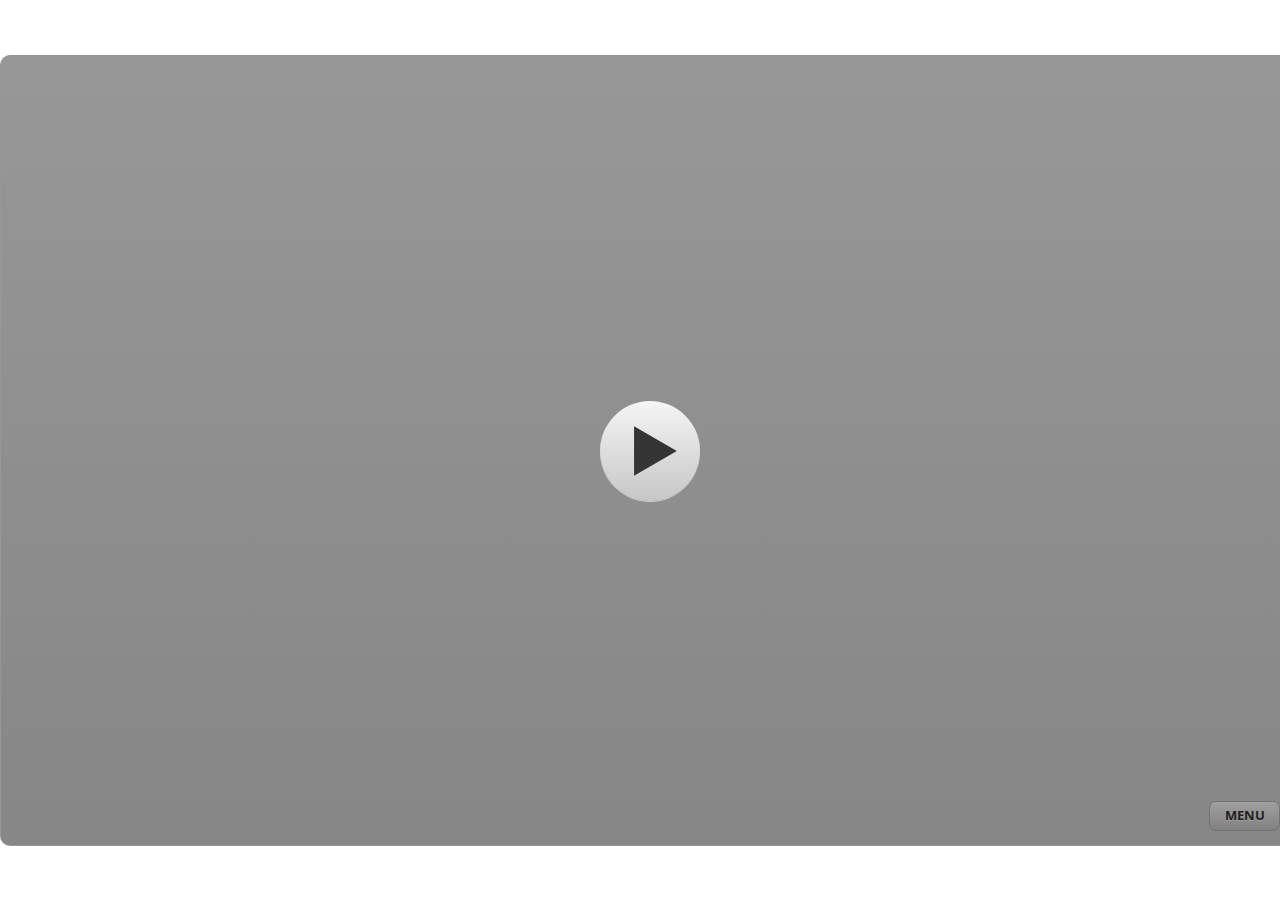
<file: demos/4/story.html>
﻿<!doctype html>
<html lang="en-US">
<head>
  <meta charset="utf-8">
  <!-- Created using Storyline 360 x64 - http://www.articulate.com  -->
  <!-- version: 3.92.33225.0 -->
  <title>4</title>
  <meta http-equiv="x-ua-compatible" content="IE=edge"/>
  <meta name="viewport" content="width=device-width,initial-scale=1,user-scalable=no,shrink-to-fit=no,minimal-ui"/>
  <meta name="apple-mobile-web-app-capable" content="yes"/>
  <style>
    html, body { height: 100%; padding: 0; margin: 0 }
    #app { height: 100%; width: 100%; }
  </style>

  <script>
    window.DS = {};
    window.globals = {
      DATA_PATH_BASE: '',
      HAS_FRAME: true,
      HAS_SLIDE: true,

      lmsPresent: false,
      tinCanPresent: false,
      cmi5Present: false,
      aoSupport: false,
      scale: 'noscale',
      captureRc: false,
      browserSize: 'optimal',
      bgColor: '#FFFFFF',
      features: 'DropInAcc,DropInBase,DropInCore,DropInInteractions,DropInMisc,DropInVectors,DropInVideo,LayerPresentAsDialog,MultipleQuizTracking,UpdatedThemeEditor',
      themeName: 'classic',
      preloaderColor: '#FFFFFF',
      suppressAnalytics: false,
      productChannel: 'stable',
      publishSource: 'storyline',
      aid: 'aid|ab0f41e0-e7c8-4021-9d7a-f5fea7a848a2',
      cid: '2c55b61e-9ac3-4126-8463-4db2f3379227',
      playerVersion: '3.92.33225.0',
      publishTimestamp: '2024-10-05T02:56:35.3731965Z',
      maxIosVideoElements: 10,
      connectionSettings: { mode: 'disabled' },
      hasFeature: function(feature) {
        return this.features.split(',').includes(feature);
      },
      
      parseParams: function(qs) {
        if (window.globals.parsedParams != null) {
          return window.globals.parsedParams;
        }
        qs = (qs || window.location.search.substr(1)).split('+').join(' ');
        var params = {},
            tokens,
            re = /[?&]?([^=]+)=([^&]*)/g;

        while (tokens = re.exec(qs)) {
          params[decodeURIComponent(tokens[1]).trim()] =
            decodeURIComponent(tokens[2]).trim();
        }
        window.globals.parsedParams = params;
        return params;
      }

    };
  </script>
  <script>
    var isIe11 = ('ActiveXObject' in window || window.MSBlobBuilder != null)
      && window.msCrypto != null && !window.ActiveXObject;
    if (isIe11) {
      window.globals.unsupportedBrowser = true;
      document.write(atob('[base64]'));
    }
  </script>

  <script>
    if (window.globals.hasFeature('MultiLanguageSinglePackageSupport')) {
      
      
    }
  </script>

  
  <script>window.THREE = { };</script>
  
</head>
<body style="background: #FFFFFF" class="cs-HTML theme-classic">
  <!-- 360 -->
  <script>!function(){var e,i=/iPhone/i,o=/iPod/i,n=/iPad/i,t=/\biOS-universal(?:.+)Mac\b/i,r=/\bAndroid(?:.+)Mobile\b/i,a=/Android/i,d=/(?:SD4930UR|\bSilk(?:.+)Mobile\b)/i,p=/Silk/i,l=/Windows Phone/i,u=/\bWindows(?:.+)ARM\b/i,b=/BlackBerry/i,s=/BB10/i,c=/Opera Mini/i,f=/\b(CriOS|Chrome)(?:.+)Mobile/i,h=/Mobile(?:.+)Firefox\b/i,v=function(e){return void 0!==e&&"MacIntel"===e.platform&&"number"==typeof e.maxTouchPoints&&e.maxTouchPoints>1&&"undefined"==typeof MSStream};e=function(e){var m={userAgent:"",platform:"",maxTouchPoints:0};e||"undefined"==typeof navigator?"string"==typeof e?m.userAgent=e:e&&e.userAgent&&(m={userAgent:e.userAgent,platform:e.platform,maxTouchPoints:e.maxTouchPoints||0}):m={userAgent:navigator.userAgent,platform:navigator.platform,maxTouchPoints:navigator.maxTouchPoints||0};var g=m.userAgent,y=g.split("[FBAN");void 0!==y[1]&&(g=y[0]),void 0!==(y=g.split("Twitter"))[1]&&(g=y[0]);var A=function(e){return function(i){return i.test(e)}}(g),w={apple:{phone:A(i)&&!A(l),ipod:A(o),tablet:!A(i)&&(A(n)||v(m))&&!A(l),universal:A(t),device:(A(i)||A(o)||A(n)||A(t)||v(m))&&!A(l)},amazon:{phone:A(d),tablet:!A(d)&&A(p),device:A(d)||A(p)},android:{phone:!A(l)&&A(d)||!A(l)&&A(r),tablet:!A(l)&&!A(d)&&!A(r)&&(A(p)||A(a)),device:!A(l)&&(A(d)||A(p)||A(r)||A(a))||A(/\bokhttp\b/i)},windows:{phone:A(l),tablet:A(u),device:A(l)||A(u)},other:{blackberry:A(b),blackberry10:A(s),opera:A(c),firefox:A(h),chrome:A(f),device:A(b)||A(s)||A(c)||A(h)||A(f)},any:!1,phone:!1,tablet:!1};return w.any=w.apple.device||w.android.device||w.windows.device||w.other.device,w.phone=w.apple.phone||w.android.phone||w.windows.phone,w.tablet=w.apple.tablet||w.android.tablet||w.windows.tablet,w}(),"object"==typeof exports&&"undefined"!=typeof module?module.exports=e:"function"==typeof define&&define.amd?define((function(){return e})):this.isMobile=e}();
    window.isMobile.apple.tablet = window.isMobile.apple.tablet ||
      (navigator.platform === 'MacIntel' && navigator.maxTouchPoints > 1);
    window.isMobile.apple.device = window.isMobile.apple.device || window.isMobile.apple.tablet;
    window.isMobile.tablet = window.isMobile.tablet || window.isMobile.apple.tablet;
    window.isMobile.any = window.isMobile.any || window.isMobile.apple.tablet;
  </script>

  <div id="focus-sink" tabindex="-1"></div>

  <div id="preso"></div>
  <script>
    (function() {

      var classTypes = [ 'desktop', 'mobile', 'phone', 'tablet' ];

      var addDeviceClasses = function(prefix, testObj) {
        var curr, i;
        for (i = 0; i < classTypes.length; i++) {
          curr = classTypes[i];
          if (testObj[curr]) {
            document.body.classList.add(prefix + curr);
          }
        }
      };

      var params = window.globals.parseParams(),
          isDevicePreview = params.devicepreview === '1',
          isPhoneOverride = params.deviceType === 'phone' || (isDevicePreview && params.phone == '1'),
          isTabletOverride = (params.deviceType === 'tablet' || isDevicePreview) && !isPhoneOverride,
          isMobileOverride = isPhoneOverride || isTabletOverride;

      var deviceView = {
        desktop: !window.isMobile.any && !isMobileOverride,
        mobile: window.isMobile.any || isMobileOverride,
        phone: isPhoneOverride || (window.isMobile.phone && !isTabletOverride),
        tablet: isTabletOverride || window.isMobile.tablet
      };

      window.globals.deviceView = deviceView;
      window.isMobile.desktop = !window.isMobile.any;
      window.isMobile.mobile = window.isMobile.any;

      addDeviceClasses('view-', deviceView);

    })();
  </script>
  
  <script src='story_content/triggers.js' type=text/javascript></script>
<script src='story_content/user.js' type=text/javascript></script>
  <div class="slide-loader"></div>

  <script>
    if (window.globals.deviceView.isMobile) { var doc = document, loader = doc.body.querySelector('.slide-loader'); [ 1, 2, 3 ].forEach(function(n) { var d = doc.createElement('div'); d.style.backgroundColor = window.globals.preloaderColor; d.classList.add('mobile-loader-dot'); d.classList.add('dot' + n); loader.appendChild(d); }); }
  </script>

  <div class="mobile-load-title-overlay" style="display: none">
    <div class="mobile-load-title">4</div>
  </div>

  <div class="mobile-chrome-warning"></div>

  
<style>
  .warn-connection-dialog {
    display: none;
    background: transparent;
    pointer-events: all;
    position: fixed;
    left: 0;
    top: 0;
    width: 100%;
    height: 100%;
    z-index: 999;
  }

  .warn-connection-content {
    pointer-events: all;
    border-radius: 4px;
    background: white;
    border: 1px solid #E7E7E7;
    color: #333333;
    box-shadow: 0 2px 4px rgba(0, 0, 0, 0.25);
    transition: all 150ms ease-out;
    position: absolute;
    white-space: nowrap;
  }

  .view-phone.is-landscape .warn-connection-content {
    left: 23px;
    bottom: 23px;
  }

  .view-tablet.is-landscape .warn-connection-content {
    left: 50%;
    top: 20px;
    transform: translateX(-50%);
  }

  .view-mobile.is-portrait .warn-connection-content {
    transform: translate(-50%, calc(-100% - 15px));
  }

  .warn-connection-content p {
    display: inline-block;
    margin: 0 8px 0 0;
    line-height: 33px;
    font-size: 11px;
  }

  .warn-connection-content svg {
    position: relative;
    vertical-align: middle;
    margin: 0 2px 2px 8px;
  }

  .view-desktop .warn-connection-content {
    left: 1.5em;
    bottom: 1.5em;
  }

  .view-desktop .warn-connection-content p {
    font-size: 1.1em;
  }

  .is-offline .warn-connection-dialog {
    display: block;
  }

  .is-offline .cs-panel * {
    pointer-events: none !important;
  }

  .is-offline .cs-panel {
    pointer-events: all !important;
  }

  .is-offline #nav-controls * {
    pointer-events: none !important;
  }

  .is-offline #nav-controls {
    pointer-events: all !important;
  }
</style>

<div class="warn-connection-dialog" role="alertdialog" aria-modal="true" tabindex="0" aria-labelledby="warn-connection-message">
  <div class="warn-connection-content">
    <svg width="17" height="15" viewBox="0 0 17 15" xmlns="http://www.w3.org/2000/svg">
      <path fill="#8F0000" stroke="white" d="M16.07,12.98 L15.88,12.23 L9.51,1.21 C8.97,0.26,7.6,0.26,7.06,1.21 L0.69,12.23 C0.15,13.16,0.81,14.36,1.91,14.36 H14.65 C15.47,14.36,16.05,13.7,16.07,12.98 Z"/>
      <path fill="white" stroke="white" d="M8.58,5.5 C8.35,5.28,8.5,5.35,8.21,5.32 C8.09,5.35,7.97,5.49,7.96,5.67 C7.97,5.79,7.98,5.92,7.98,6.04 L7.98,6.04 C7.99,6.17,8,6.31,8.01,6.43 L8.01,6.44 C8.03,6.92,8.06,7.41,8.09,7.9 L8.09,7.9 C8.12,8.39,8.14,8.88,8.17,9.37 C8.17,9.39,8.18,9.42,8.2,9.44 C8.23,9.46,8.25,9.47,8.28,9.47 C8.31,9.47,8.34,9.46,8.35,9.44 C8.37,9.43,8.38,9.4,8.39,9.35 L8.39,9.34 C8.39,9.24,8.4,9.15,8.4,9.05 L8.4,9.05 C8.41,8.96,8.41,8.86,8.42,8.75 C8.43,8.44,8.45,8.12,8.47,7.81 L8.47,7.81 C8.49,7.49,8.51,7.18,8.53,6.87 C8.55,6.46,8.56,6.05,8.59,5.64 L8.6,5.62 C8.6,5.57,8.59,5.53,8.58,5.5 L8.21,5.32 Z"/>
      <circle fill="white" stroke="white" cx="8.3" cy="11.35" r="0.3"/>
    </svg>
    <p id="warn-connection-message">You are offline. Trying to reconnect...</p>
  </div>
</div>

<script>
  (function() {
    window.DS.connection = {
      warningShown: false,
      assets: {},
      loadingAssetGroup: false,
      retryDelay: 500
    };

    var connectionSettings = window.globals.connectionSettings || {};

    var useConnectionMessages = window.AbortController != null &&
      window.location.protocol != 'file:' &&
      connectionSettings.mode === 'normal';

    window.DS.connection.useConnectionMessages = useConnectionMessages;

    var assetCount = 0;
    var checkLoadedId;


    if (useConnectionMessages && connectionSettings != null) {
      var contentEl = document.querySelector('.warn-connection-content');
      var messageEl = contentEl.querySelector('p');

      if (connectionSettings.useDarkTheme) {
        contentEl.style.borderColor = '#BABBBA';
        contentEl.style.backgroundColor = '#282828';
        contentEl.style.color = '#FFFFFF';
      }

      if (connectionSettings.message != null) {
        messageEl.textContent = window.decodeURIComponent(connectionSettings.message);
      }
    }

    function checkAssetsReady() {
      for (var i in DS.connection.assets) {
        if (!DS.connection.assets[i].success) {
          return false;
        }
      }
      return true;
    }

    function stopAssetGroup() {
      if (!useConnectionMessages) { return; }

      assetCount = 0;

      DS.connection.oldAssetGroup = DS.connection.assets;
      DS.connection.assets = {};
      DS.connection.loadingAssetGroup = false;
      clearInterval(checkLoadedId);
    }

    function startAssetGroup() {
      if (!useConnectionMessages) { return; }
      var ticks = 0;
      clearInterval(checkLoadedId);
      checkLoadedId = setInterval(function() {
        var loaded = 0;
        if (assetCount === 0 && loaded === 0) {
          clearInterval(checkLoadedId);
          return;
        }

        for (var i in DS.connection.assets) {
          if (DS.connection.assets[i].success) {
            loaded++;
          }
        }

        if (assetCount === loaded && checkAssetsReady()) {
          for (var i in DS.connection.assets) {
            if (DS.connection.assets[i].action) {
              DS.connection.assets[i].action();
            }
          }
          hideWarning();
          stopAssetGroup();
        }
      }, 100)
    }

    function requiredAsset(url, action, retry, type) {
      if (!useConnectionMessages) { return; }
      if (DS.connection.assets[url]) { return; }

      DS.connection.assets[url] = {
        success: false, action: action, retry: retry, type: type
      };
      assetCount = Object.keys(DS.connection.assets).length;
      if (!DS.connection.loadingAssetGroup) {
        startAssetGroup();
      }
      DS.connection.loadingAssetGroup = true;
    }

    function assetLoaded(url) {
      if (!useConnectionMessages) { return; }
      if (DS.connection.assets[url]) {
        DS.connection.assets[url].success = true;
      }
    }

    function assetFailed(url) {
      if (!useConnectionMessages) { return; }
      if (!DS.connection.assets[url]) {
        if (/\.js$/.test(url) && url.indexOf('transcripts') === -1) {
          setTimeout(function() {
            if (DS.connection.lastSlideLoaded != null) {
              DS.connection.lastSlideLoaded();
            }
          }, DS.connection.retryDelay);
        }
        return;
      }
      if (!DS.connection.warningShown) { showWarning(); }
      if (DS.connection.assets[url].retry) {
        setTimeout(function() {
          if (!DS.connection.assets[url].success) {
            DS.connection.assets[url].retry()
          }
        }, DS.connection.retryDelay);
      }
    }

    function hideWarning() {
      document.body.classList.remove('is-offline');
      DS.connection.warningShown = false;
      enableKeys();
    }
    DS.connection.hideWarning = hideWarning

    function showWarning(btn) {
      document.body.classList.add('is-offline')
      DS.connection.warningShown = true;
      updateWarningPosition();
      disableKeys();
    }

    function updateWarningPosition() {
      if (!DS.connection.warningShown) {
        return;
      }

      var isPortrait = document.body.classList.contains('is-portrait');
      var isMobile = document.body.classList.contains('view-mobile');
      var warningEl = document.querySelector('.warn-connection-content');

      if (isPortrait && isMobile) {
        var slide = document.querySelector('.primary-slide');
        var slideRect = slide != null
          ? slide.getBoundingClientRect()
          : { top: window.innerHeight, left: 0, width: window.innerWidth };

        warningEl.style.top = `${slideRect.top}px`
        warningEl.style.left = `${slideRect.left + slideRect.width / 2}px`
      } else {
        warningEl.style.top = null;
        warningEl.style.left = null;
      }

      window.requestAnimationFrame(updateWarningPosition);
    }

    function onDisableKeyDown(e) {
      e.preventDefault();
      e.stopImmediatePropagation();
    }

    function onDisableKeyUp(e) {
      e.preventDefault();
      e.stopImmediatePropagation();
    }

    var accStyle = document.createElement('style');
    var warnDialogEl = document.querySelector('.warn-connection-dialog');

    function disableKeys() {
      if (DS.views && DS.views.nsStack && DS.views.nsStack.length === 1) {
        DS.views.nsStack[0].tabReachable = false
        DS.views.nsStack[0].updateTabIndex(true, true);
      }

      accStyle.innerHTML = '.acc-shadow-dom { display: none; }';
      document.body.appendChild(accStyle);

      warnDialogEl.parentNode.append(warnDialogEl);
      warnDialogEl.focus();
    }

    function enableKeys() {
      accStyle.remove();
      if (DS.views && DS.views.nsStack && DS.views.nsStack.length === 1 && DS.views.nsStack[0].name === '_frame') {
        DS.views.nsStack[0].tabReachable = true;
        DS.views.nsStack[0].updateTabIndex();
      }
    }

    // these will all be noops if the feature flag isn't set in
    // the data and `window.globals.features`
    DS.connection.requiredAsset = requiredAsset;
    DS.connection.assetLoaded = assetLoaded;
    DS.connection.assetFailed = assetFailed;
    DS.connection.stopAssetGroup = stopAssetGroup;
    DS.connection.startAssetGroup = startAssetGroup;
  })();
</script>


  <script>
    
    if (window.autoSpider && window.vInterfaceObject) {
      document.querySelector('.mobile-load-title-overlay').style.display = 'none';
    }
  </script>

  

  <link rel="stylesheet" href="html5/data/css/output.min.css" data-noprefix/>
</body>
<script src="html5/lib/scripts/bootstrapper.min.js"></script>
</html>
</file>
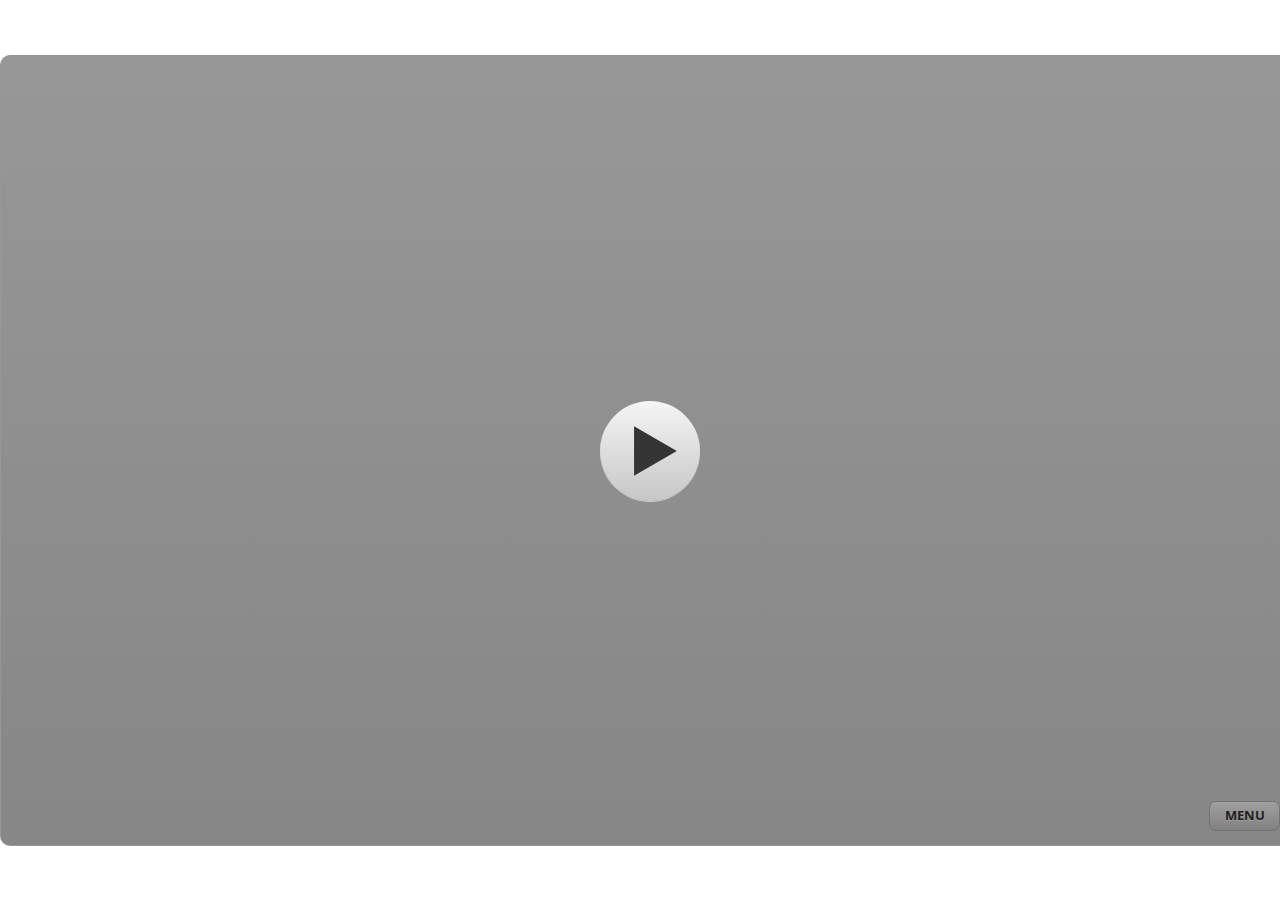
<file: demos/5/story.html>
﻿<!doctype html>
<html lang="en-US">
<head>
  <meta charset="utf-8">
  <!-- Created using Storyline 360 x64 - http://www.articulate.com  -->
  <!-- version: 3.92.33225.0 -->
  <title>5</title>
  <meta http-equiv="x-ua-compatible" content="IE=edge"/>
  <meta name="viewport" content="width=device-width,initial-scale=1,user-scalable=no,shrink-to-fit=no,minimal-ui"/>
  <meta name="apple-mobile-web-app-capable" content="yes"/>
  <style>
    html, body { height: 100%; padding: 0; margin: 0 }
    #app { height: 100%; width: 100%; }
  </style>

  <script>
    window.DS = {};
    window.globals = {
      DATA_PATH_BASE: '',
      HAS_FRAME: true,
      HAS_SLIDE: true,

      lmsPresent: false,
      tinCanPresent: false,
      cmi5Present: false,
      aoSupport: false,
      scale: 'noscale',
      captureRc: false,
      browserSize: 'optimal',
      bgColor: '#FFFFFF',
      features: 'DropInAcc,DropInBase,DropInCore,DropInInteractions,DropInMisc,DropInVectors,DropInVideo,LayerPresentAsDialog,MultipleQuizTracking,UpdatedThemeEditor',
      themeName: 'classic',
      preloaderColor: '#FFFFFF',
      suppressAnalytics: false,
      productChannel: 'stable',
      publishSource: 'storyline',
      aid: 'aid|ab0f41e0-e7c8-4021-9d7a-f5fea7a848a2',
      cid: '835e709a-157c-45de-ad3f-3e3fd66a5afd',
      playerVersion: '3.92.33225.0',
      publishTimestamp: '2024-10-05T03:01:41.9443623Z',
      maxIosVideoElements: 10,
      connectionSettings: { mode: 'disabled' },
      hasFeature: function(feature) {
        return this.features.split(',').includes(feature);
      },
      
      parseParams: function(qs) {
        if (window.globals.parsedParams != null) {
          return window.globals.parsedParams;
        }
        qs = (qs || window.location.search.substr(1)).split('+').join(' ');
        var params = {},
            tokens,
            re = /[?&]?([^=]+)=([^&]*)/g;

        while (tokens = re.exec(qs)) {
          params[decodeURIComponent(tokens[1]).trim()] =
            decodeURIComponent(tokens[2]).trim();
        }
        window.globals.parsedParams = params;
        return params;
      }

    };
  </script>
  <script>
    var isIe11 = ('ActiveXObject' in window || window.MSBlobBuilder != null)
      && window.msCrypto != null && !window.ActiveXObject;
    if (isIe11) {
      window.globals.unsupportedBrowser = true;
      document.write(atob('[base64]'));
    }
  </script>

  <script>
    if (window.globals.hasFeature('MultiLanguageSinglePackageSupport')) {
      
      
    }
  </script>

  
  <script>window.THREE = { };</script>
  
</head>
<body style="background: #FFFFFF" class="cs-HTML theme-classic">
  <!-- 360 -->
  <script>!function(){var e,i=/iPhone/i,o=/iPod/i,n=/iPad/i,t=/\biOS-universal(?:.+)Mac\b/i,r=/\bAndroid(?:.+)Mobile\b/i,a=/Android/i,d=/(?:SD4930UR|\bSilk(?:.+)Mobile\b)/i,p=/Silk/i,l=/Windows Phone/i,u=/\bWindows(?:.+)ARM\b/i,b=/BlackBerry/i,s=/BB10/i,c=/Opera Mini/i,f=/\b(CriOS|Chrome)(?:.+)Mobile/i,h=/Mobile(?:.+)Firefox\b/i,v=function(e){return void 0!==e&&"MacIntel"===e.platform&&"number"==typeof e.maxTouchPoints&&e.maxTouchPoints>1&&"undefined"==typeof MSStream};e=function(e){var m={userAgent:"",platform:"",maxTouchPoints:0};e||"undefined"==typeof navigator?"string"==typeof e?m.userAgent=e:e&&e.userAgent&&(m={userAgent:e.userAgent,platform:e.platform,maxTouchPoints:e.maxTouchPoints||0}):m={userAgent:navigator.userAgent,platform:navigator.platform,maxTouchPoints:navigator.maxTouchPoints||0};var g=m.userAgent,y=g.split("[FBAN");void 0!==y[1]&&(g=y[0]),void 0!==(y=g.split("Twitter"))[1]&&(g=y[0]);var A=function(e){return function(i){return i.test(e)}}(g),w={apple:{phone:A(i)&&!A(l),ipod:A(o),tablet:!A(i)&&(A(n)||v(m))&&!A(l),universal:A(t),device:(A(i)||A(o)||A(n)||A(t)||v(m))&&!A(l)},amazon:{phone:A(d),tablet:!A(d)&&A(p),device:A(d)||A(p)},android:{phone:!A(l)&&A(d)||!A(l)&&A(r),tablet:!A(l)&&!A(d)&&!A(r)&&(A(p)||A(a)),device:!A(l)&&(A(d)||A(p)||A(r)||A(a))||A(/\bokhttp\b/i)},windows:{phone:A(l),tablet:A(u),device:A(l)||A(u)},other:{blackberry:A(b),blackberry10:A(s),opera:A(c),firefox:A(h),chrome:A(f),device:A(b)||A(s)||A(c)||A(h)||A(f)},any:!1,phone:!1,tablet:!1};return w.any=w.apple.device||w.android.device||w.windows.device||w.other.device,w.phone=w.apple.phone||w.android.phone||w.windows.phone,w.tablet=w.apple.tablet||w.android.tablet||w.windows.tablet,w}(),"object"==typeof exports&&"undefined"!=typeof module?module.exports=e:"function"==typeof define&&define.amd?define((function(){return e})):this.isMobile=e}();
    window.isMobile.apple.tablet = window.isMobile.apple.tablet ||
      (navigator.platform === 'MacIntel' && navigator.maxTouchPoints > 1);
    window.isMobile.apple.device = window.isMobile.apple.device || window.isMobile.apple.tablet;
    window.isMobile.tablet = window.isMobile.tablet || window.isMobile.apple.tablet;
    window.isMobile.any = window.isMobile.any || window.isMobile.apple.tablet;
  </script>

  <div id="focus-sink" tabindex="-1"></div>

  <div id="preso"></div>
  <script>
    (function() {

      var classTypes = [ 'desktop', 'mobile', 'phone', 'tablet' ];

      var addDeviceClasses = function(prefix, testObj) {
        var curr, i;
        for (i = 0; i < classTypes.length; i++) {
          curr = classTypes[i];
          if (testObj[curr]) {
            document.body.classList.add(prefix + curr);
          }
        }
      };

      var params = window.globals.parseParams(),
          isDevicePreview = params.devicepreview === '1',
          isPhoneOverride = params.deviceType === 'phone' || (isDevicePreview && params.phone == '1'),
          isTabletOverride = (params.deviceType === 'tablet' || isDevicePreview) && !isPhoneOverride,
          isMobileOverride = isPhoneOverride || isTabletOverride;

      var deviceView = {
        desktop: !window.isMobile.any && !isMobileOverride,
        mobile: window.isMobile.any || isMobileOverride,
        phone: isPhoneOverride || (window.isMobile.phone && !isTabletOverride),
        tablet: isTabletOverride || window.isMobile.tablet
      };

      window.globals.deviceView = deviceView;
      window.isMobile.desktop = !window.isMobile.any;
      window.isMobile.mobile = window.isMobile.any;

      addDeviceClasses('view-', deviceView);

    })();
  </script>
  
  <script src='story_content/triggers.js' type=text/javascript></script>
<script src='story_content/user.js' type=text/javascript></script>
  <div class="slide-loader"></div>

  <script>
    if (window.globals.deviceView.isMobile) { var doc = document, loader = doc.body.querySelector('.slide-loader'); [ 1, 2, 3 ].forEach(function(n) { var d = doc.createElement('div'); d.style.backgroundColor = window.globals.preloaderColor; d.classList.add('mobile-loader-dot'); d.classList.add('dot' + n); loader.appendChild(d); }); }
  </script>

  <div class="mobile-load-title-overlay" style="display: none">
    <div class="mobile-load-title">5</div>
  </div>

  <div class="mobile-chrome-warning"></div>

  
<style>
  .warn-connection-dialog {
    display: none;
    background: transparent;
    pointer-events: all;
    position: fixed;
    left: 0;
    top: 0;
    width: 100%;
    height: 100%;
    z-index: 999;
  }

  .warn-connection-content {
    pointer-events: all;
    border-radius: 4px;
    background: white;
    border: 1px solid #E7E7E7;
    color: #333333;
    box-shadow: 0 2px 4px rgba(0, 0, 0, 0.25);
    transition: all 150ms ease-out;
    position: absolute;
    white-space: nowrap;
  }

  .view-phone.is-landscape .warn-connection-content {
    left: 23px;
    bottom: 23px;
  }

  .view-tablet.is-landscape .warn-connection-content {
    left: 50%;
    top: 20px;
    transform: translateX(-50%);
  }

  .view-mobile.is-portrait .warn-connection-content {
    transform: translate(-50%, calc(-100% - 15px));
  }

  .warn-connection-content p {
    display: inline-block;
    margin: 0 8px 0 0;
    line-height: 33px;
    font-size: 11px;
  }

  .warn-connection-content svg {
    position: relative;
    vertical-align: middle;
    margin: 0 2px 2px 8px;
  }

  .view-desktop .warn-connection-content {
    left: 1.5em;
    bottom: 1.5em;
  }

  .view-desktop .warn-connection-content p {
    font-size: 1.1em;
  }

  .is-offline .warn-connection-dialog {
    display: block;
  }

  .is-offline .cs-panel * {
    pointer-events: none !important;
  }

  .is-offline .cs-panel {
    pointer-events: all !important;
  }

  .is-offline #nav-controls * {
    pointer-events: none !important;
  }

  .is-offline #nav-controls {
    pointer-events: all !important;
  }
</style>

<div class="warn-connection-dialog" role="alertdialog" aria-modal="true" tabindex="0" aria-labelledby="warn-connection-message">
  <div class="warn-connection-content">
    <svg width="17" height="15" viewBox="0 0 17 15" xmlns="http://www.w3.org/2000/svg">
      <path fill="#8F0000" stroke="white" d="M16.07,12.98 L15.88,12.23 L9.51,1.21 C8.97,0.26,7.6,0.26,7.06,1.21 L0.69,12.23 C0.15,13.16,0.81,14.36,1.91,14.36 H14.65 C15.47,14.36,16.05,13.7,16.07,12.98 Z"/>
      <path fill="white" stroke="white" d="M8.58,5.5 C8.35,5.28,8.5,5.35,8.21,5.32 C8.09,5.35,7.97,5.49,7.96,5.67 C7.97,5.79,7.98,5.92,7.98,6.04 L7.98,6.04 C7.99,6.17,8,6.31,8.01,6.43 L8.01,6.44 C8.03,6.92,8.06,7.41,8.09,7.9 L8.09,7.9 C8.12,8.39,8.14,8.88,8.17,9.37 C8.17,9.39,8.18,9.42,8.2,9.44 C8.23,9.46,8.25,9.47,8.28,9.47 C8.31,9.47,8.34,9.46,8.35,9.44 C8.37,9.43,8.38,9.4,8.39,9.35 L8.39,9.34 C8.39,9.24,8.4,9.15,8.4,9.05 L8.4,9.05 C8.41,8.96,8.41,8.86,8.42,8.75 C8.43,8.44,8.45,8.12,8.47,7.81 L8.47,7.81 C8.49,7.49,8.51,7.18,8.53,6.87 C8.55,6.46,8.56,6.05,8.59,5.64 L8.6,5.62 C8.6,5.57,8.59,5.53,8.58,5.5 L8.21,5.32 Z"/>
      <circle fill="white" stroke="white" cx="8.3" cy="11.35" r="0.3"/>
    </svg>
    <p id="warn-connection-message">You are offline. Trying to reconnect...</p>
  </div>
</div>

<script>
  (function() {
    window.DS.connection = {
      warningShown: false,
      assets: {},
      loadingAssetGroup: false,
      retryDelay: 500
    };

    var connectionSettings = window.globals.connectionSettings || {};

    var useConnectionMessages = window.AbortController != null &&
      window.location.protocol != 'file:' &&
      connectionSettings.mode === 'normal';

    window.DS.connection.useConnectionMessages = useConnectionMessages;

    var assetCount = 0;
    var checkLoadedId;


    if (useConnectionMessages && connectionSettings != null) {
      var contentEl = document.querySelector('.warn-connection-content');
      var messageEl = contentEl.querySelector('p');

      if (connectionSettings.useDarkTheme) {
        contentEl.style.borderColor = '#BABBBA';
        contentEl.style.backgroundColor = '#282828';
        contentEl.style.color = '#FFFFFF';
      }

      if (connectionSettings.message != null) {
        messageEl.textContent = window.decodeURIComponent(connectionSettings.message);
      }
    }

    function checkAssetsReady() {
      for (var i in DS.connection.assets) {
        if (!DS.connection.assets[i].success) {
          return false;
        }
      }
      return true;
    }

    function stopAssetGroup() {
      if (!useConnectionMessages) { return; }

      assetCount = 0;

      DS.connection.oldAssetGroup = DS.connection.assets;
      DS.connection.assets = {};
      DS.connection.loadingAssetGroup = false;
      clearInterval(checkLoadedId);
    }

    function startAssetGroup() {
      if (!useConnectionMessages) { return; }
      var ticks = 0;
      clearInterval(checkLoadedId);
      checkLoadedId = setInterval(function() {
        var loaded = 0;
        if (assetCount === 0 && loaded === 0) {
          clearInterval(checkLoadedId);
          return;
        }

        for (var i in DS.connection.assets) {
          if (DS.connection.assets[i].success) {
            loaded++;
          }
        }

        if (assetCount === loaded && checkAssetsReady()) {
          for (var i in DS.connection.assets) {
            if (DS.connection.assets[i].action) {
              DS.connection.assets[i].action();
            }
          }
          hideWarning();
          stopAssetGroup();
        }
      }, 100)
    }

    function requiredAsset(url, action, retry, type) {
      if (!useConnectionMessages) { return; }
      if (DS.connection.assets[url]) { return; }

      DS.connection.assets[url] = {
        success: false, action: action, retry: retry, type: type
      };
      assetCount = Object.keys(DS.connection.assets).length;
      if (!DS.connection.loadingAssetGroup) {
        startAssetGroup();
      }
      DS.connection.loadingAssetGroup = true;
    }

    function assetLoaded(url) {
      if (!useConnectionMessages) { return; }
      if (DS.connection.assets[url]) {
        DS.connection.assets[url].success = true;
      }
    }

    function assetFailed(url) {
      if (!useConnectionMessages) { return; }
      if (!DS.connection.assets[url]) {
        if (/\.js$/.test(url) && url.indexOf('transcripts') === -1) {
          setTimeout(function() {
            if (DS.connection.lastSlideLoaded != null) {
              DS.connection.lastSlideLoaded();
            }
          }, DS.connection.retryDelay);
        }
        return;
      }
      if (!DS.connection.warningShown) { showWarning(); }
      if (DS.connection.assets[url].retry) {
        setTimeout(function() {
          if (!DS.connection.assets[url].success) {
            DS.connection.assets[url].retry()
          }
        }, DS.connection.retryDelay);
      }
    }

    function hideWarning() {
      document.body.classList.remove('is-offline');
      DS.connection.warningShown = false;
      enableKeys();
    }
    DS.connection.hideWarning = hideWarning

    function showWarning(btn) {
      document.body.classList.add('is-offline')
      DS.connection.warningShown = true;
      updateWarningPosition();
      disableKeys();
    }

    function updateWarningPosition() {
      if (!DS.connection.warningShown) {
        return;
      }

      var isPortrait = document.body.classList.contains('is-portrait');
      var isMobile = document.body.classList.contains('view-mobile');
      var warningEl = document.querySelector('.warn-connection-content');

      if (isPortrait && isMobile) {
        var slide = document.querySelector('.primary-slide');
        var slideRect = slide != null
          ? slide.getBoundingClientRect()
          : { top: window.innerHeight, left: 0, width: window.innerWidth };

        warningEl.style.top = `${slideRect.top}px`
        warningEl.style.left = `${slideRect.left + slideRect.width / 2}px`
      } else {
        warningEl.style.top = null;
        warningEl.style.left = null;
      }

      window.requestAnimationFrame(updateWarningPosition);
    }

    function onDisableKeyDown(e) {
      e.preventDefault();
      e.stopImmediatePropagation();
    }

    function onDisableKeyUp(e) {
      e.preventDefault();
      e.stopImmediatePropagation();
    }

    var accStyle = document.createElement('style');
    var warnDialogEl = document.querySelector('.warn-connection-dialog');

    function disableKeys() {
      if (DS.views && DS.views.nsStack && DS.views.nsStack.length === 1) {
        DS.views.nsStack[0].tabReachable = false
        DS.views.nsStack[0].updateTabIndex(true, true);
      }

      accStyle.innerHTML = '.acc-shadow-dom { display: none; }';
      document.body.appendChild(accStyle);

      warnDialogEl.parentNode.append(warnDialogEl);
      warnDialogEl.focus();
    }

    function enableKeys() {
      accStyle.remove();
      if (DS.views && DS.views.nsStack && DS.views.nsStack.length === 1 && DS.views.nsStack[0].name === '_frame') {
        DS.views.nsStack[0].tabReachable = true;
        DS.views.nsStack[0].updateTabIndex();
      }
    }

    // these will all be noops if the feature flag isn't set in
    // the data and `window.globals.features`
    DS.connection.requiredAsset = requiredAsset;
    DS.connection.assetLoaded = assetLoaded;
    DS.connection.assetFailed = assetFailed;
    DS.connection.stopAssetGroup = stopAssetGroup;
    DS.connection.startAssetGroup = startAssetGroup;
  })();
</script>


  <script>
    
    if (window.autoSpider && window.vInterfaceObject) {
      document.querySelector('.mobile-load-title-overlay').style.display = 'none';
    }
  </script>

  

  <link rel="stylesheet" href="html5/data/css/output.min.css" data-noprefix/>
</body>
<script src="html5/lib/scripts/bootstrapper.min.js"></script>
</html>
</file>
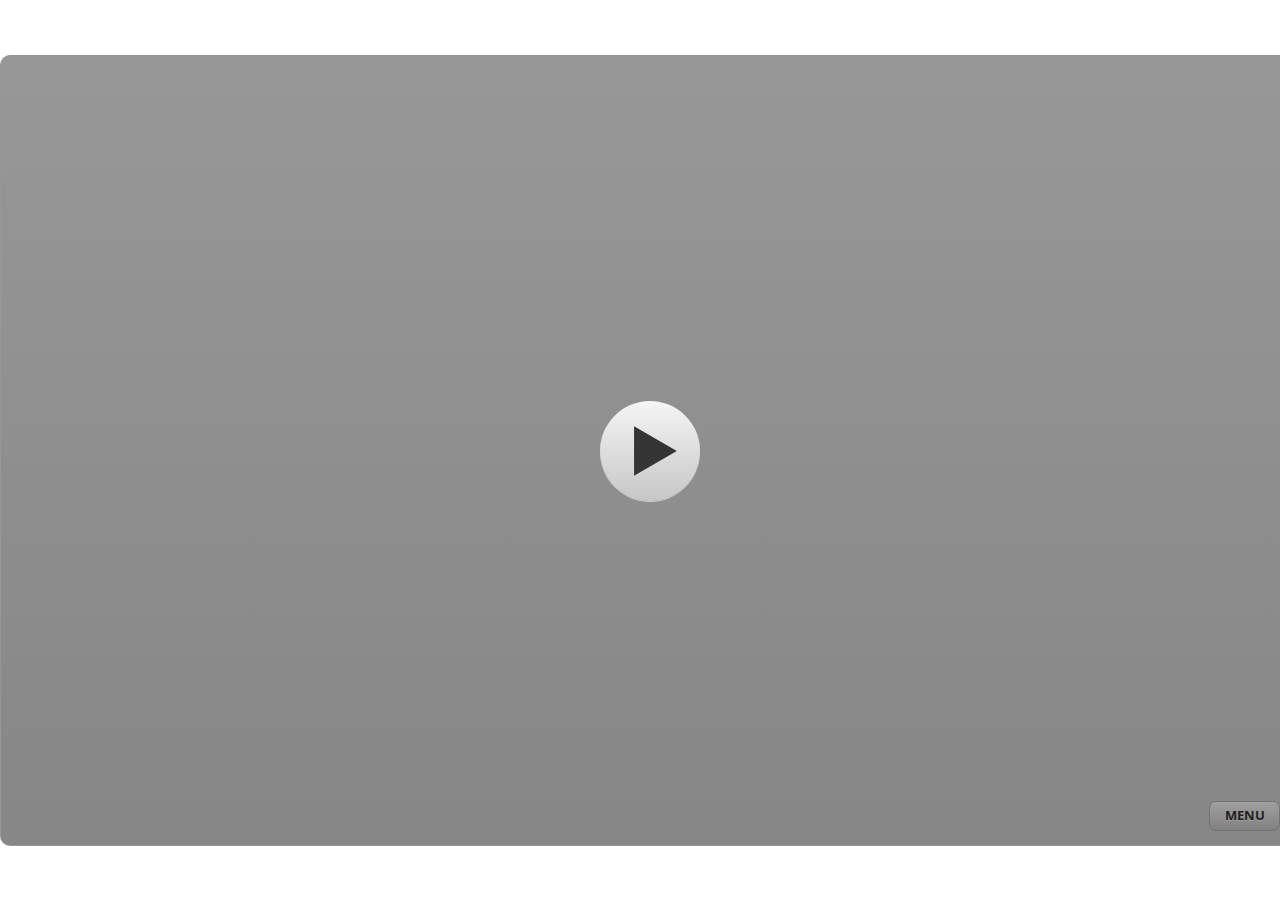
<file: demos/6/story.html>
﻿<!doctype html>
<html lang="en-US">
<head>
  <meta charset="utf-8">
  <!-- Created using Storyline 360 x64 - http://www.articulate.com  -->
  <!-- version: 3.92.33225.0 -->
  <title>6</title>
  <meta http-equiv="x-ua-compatible" content="IE=edge"/>
  <meta name="viewport" content="width=device-width,initial-scale=1,user-scalable=no,shrink-to-fit=no,minimal-ui"/>
  <meta name="apple-mobile-web-app-capable" content="yes"/>
  <style>
    html, body { height: 100%; padding: 0; margin: 0 }
    #app { height: 100%; width: 100%; }
  </style>

  <script>
    window.DS = {};
    window.globals = {
      DATA_PATH_BASE: '',
      HAS_FRAME: true,
      HAS_SLIDE: true,

      lmsPresent: false,
      tinCanPresent: false,
      cmi5Present: false,
      aoSupport: false,
      scale: 'noscale',
      captureRc: false,
      browserSize: 'optimal',
      bgColor: '#FFFFFF',
      features: 'DropInAcc,DropInBase,DropInCore,DropInInteractions,DropInMisc,DropInVectors,DropInVideo,LayerPresentAsDialog,MultipleQuizTracking,UpdatedThemeEditor',
      themeName: 'classic',
      preloaderColor: '#FFFFFF',
      suppressAnalytics: false,
      productChannel: 'stable',
      publishSource: 'storyline',
      aid: 'aid|ab0f41e0-e7c8-4021-9d7a-f5fea7a848a2',
      cid: 'ffaea356-337f-4815-b902-8b046b5c0269',
      playerVersion: '3.92.33225.0',
      publishTimestamp: '2024-10-05T03:09:38.7595335Z',
      maxIosVideoElements: 10,
      connectionSettings: { mode: 'disabled' },
      hasFeature: function(feature) {
        return this.features.split(',').includes(feature);
      },
      
      parseParams: function(qs) {
        if (window.globals.parsedParams != null) {
          return window.globals.parsedParams;
        }
        qs = (qs || window.location.search.substr(1)).split('+').join(' ');
        var params = {},
            tokens,
            re = /[?&]?([^=]+)=([^&]*)/g;

        while (tokens = re.exec(qs)) {
          params[decodeURIComponent(tokens[1]).trim()] =
            decodeURIComponent(tokens[2]).trim();
        }
        window.globals.parsedParams = params;
        return params;
      }

    };
  </script>
  <script>
    var isIe11 = ('ActiveXObject' in window || window.MSBlobBuilder != null)
      && window.msCrypto != null && !window.ActiveXObject;
    if (isIe11) {
      window.globals.unsupportedBrowser = true;
      document.write(atob('[base64]'));
    }
  </script>

  <script>
    if (window.globals.hasFeature('MultiLanguageSinglePackageSupport')) {
      
      
    }
  </script>

  
  <script>window.THREE = { };</script>
  
</head>
<body style="background: #FFFFFF" class="cs-HTML theme-classic">
  <!-- 360 -->
  <script>!function(){var e,i=/iPhone/i,o=/iPod/i,n=/iPad/i,t=/\biOS-universal(?:.+)Mac\b/i,r=/\bAndroid(?:.+)Mobile\b/i,a=/Android/i,d=/(?:SD4930UR|\bSilk(?:.+)Mobile\b)/i,p=/Silk/i,l=/Windows Phone/i,u=/\bWindows(?:.+)ARM\b/i,b=/BlackBerry/i,s=/BB10/i,c=/Opera Mini/i,f=/\b(CriOS|Chrome)(?:.+)Mobile/i,h=/Mobile(?:.+)Firefox\b/i,v=function(e){return void 0!==e&&"MacIntel"===e.platform&&"number"==typeof e.maxTouchPoints&&e.maxTouchPoints>1&&"undefined"==typeof MSStream};e=function(e){var m={userAgent:"",platform:"",maxTouchPoints:0};e||"undefined"==typeof navigator?"string"==typeof e?m.userAgent=e:e&&e.userAgent&&(m={userAgent:e.userAgent,platform:e.platform,maxTouchPoints:e.maxTouchPoints||0}):m={userAgent:navigator.userAgent,platform:navigator.platform,maxTouchPoints:navigator.maxTouchPoints||0};var g=m.userAgent,y=g.split("[FBAN");void 0!==y[1]&&(g=y[0]),void 0!==(y=g.split("Twitter"))[1]&&(g=y[0]);var A=function(e){return function(i){return i.test(e)}}(g),w={apple:{phone:A(i)&&!A(l),ipod:A(o),tablet:!A(i)&&(A(n)||v(m))&&!A(l),universal:A(t),device:(A(i)||A(o)||A(n)||A(t)||v(m))&&!A(l)},amazon:{phone:A(d),tablet:!A(d)&&A(p),device:A(d)||A(p)},android:{phone:!A(l)&&A(d)||!A(l)&&A(r),tablet:!A(l)&&!A(d)&&!A(r)&&(A(p)||A(a)),device:!A(l)&&(A(d)||A(p)||A(r)||A(a))||A(/\bokhttp\b/i)},windows:{phone:A(l),tablet:A(u),device:A(l)||A(u)},other:{blackberry:A(b),blackberry10:A(s),opera:A(c),firefox:A(h),chrome:A(f),device:A(b)||A(s)||A(c)||A(h)||A(f)},any:!1,phone:!1,tablet:!1};return w.any=w.apple.device||w.android.device||w.windows.device||w.other.device,w.phone=w.apple.phone||w.android.phone||w.windows.phone,w.tablet=w.apple.tablet||w.android.tablet||w.windows.tablet,w}(),"object"==typeof exports&&"undefined"!=typeof module?module.exports=e:"function"==typeof define&&define.amd?define((function(){return e})):this.isMobile=e}();
    window.isMobile.apple.tablet = window.isMobile.apple.tablet ||
      (navigator.platform === 'MacIntel' && navigator.maxTouchPoints > 1);
    window.isMobile.apple.device = window.isMobile.apple.device || window.isMobile.apple.tablet;
    window.isMobile.tablet = window.isMobile.tablet || window.isMobile.apple.tablet;
    window.isMobile.any = window.isMobile.any || window.isMobile.apple.tablet;
  </script>

  <div id="focus-sink" tabindex="-1"></div>

  <div id="preso"></div>
  <script>
    (function() {

      var classTypes = [ 'desktop', 'mobile', 'phone', 'tablet' ];

      var addDeviceClasses = function(prefix, testObj) {
        var curr, i;
        for (i = 0; i < classTypes.length; i++) {
          curr = classTypes[i];
          if (testObj[curr]) {
            document.body.classList.add(prefix + curr);
          }
        }
      };

      var params = window.globals.parseParams(),
          isDevicePreview = params.devicepreview === '1',
          isPhoneOverride = params.deviceType === 'phone' || (isDevicePreview && params.phone == '1'),
          isTabletOverride = (params.deviceType === 'tablet' || isDevicePreview) && !isPhoneOverride,
          isMobileOverride = isPhoneOverride || isTabletOverride;

      var deviceView = {
        desktop: !window.isMobile.any && !isMobileOverride,
        mobile: window.isMobile.any || isMobileOverride,
        phone: isPhoneOverride || (window.isMobile.phone && !isTabletOverride),
        tablet: isTabletOverride || window.isMobile.tablet
      };

      window.globals.deviceView = deviceView;
      window.isMobile.desktop = !window.isMobile.any;
      window.isMobile.mobile = window.isMobile.any;

      addDeviceClasses('view-', deviceView);

    })();
  </script>
  
  <script src='story_content/triggers.js' type=text/javascript></script>
<script src='story_content/user.js' type=text/javascript></script>
  <div class="slide-loader"></div>

  <script>
    if (window.globals.deviceView.isMobile) { var doc = document, loader = doc.body.querySelector('.slide-loader'); [ 1, 2, 3 ].forEach(function(n) { var d = doc.createElement('div'); d.style.backgroundColor = window.globals.preloaderColor; d.classList.add('mobile-loader-dot'); d.classList.add('dot' + n); loader.appendChild(d); }); }
  </script>

  <div class="mobile-load-title-overlay" style="display: none">
    <div class="mobile-load-title">6</div>
  </div>

  <div class="mobile-chrome-warning"></div>

  
<style>
  .warn-connection-dialog {
    display: none;
    background: transparent;
    pointer-events: all;
    position: fixed;
    left: 0;
    top: 0;
    width: 100%;
    height: 100%;
    z-index: 999;
  }

  .warn-connection-content {
    pointer-events: all;
    border-radius: 4px;
    background: white;
    border: 1px solid #E7E7E7;
    color: #333333;
    box-shadow: 0 2px 4px rgba(0, 0, 0, 0.25);
    transition: all 150ms ease-out;
    position: absolute;
    white-space: nowrap;
  }

  .view-phone.is-landscape .warn-connection-content {
    left: 23px;
    bottom: 23px;
  }

  .view-tablet.is-landscape .warn-connection-content {
    left: 50%;
    top: 20px;
    transform: translateX(-50%);
  }

  .view-mobile.is-portrait .warn-connection-content {
    transform: translate(-50%, calc(-100% - 15px));
  }

  .warn-connection-content p {
    display: inline-block;
    margin: 0 8px 0 0;
    line-height: 33px;
    font-size: 11px;
  }

  .warn-connection-content svg {
    position: relative;
    vertical-align: middle;
    margin: 0 2px 2px 8px;
  }

  .view-desktop .warn-connection-content {
    left: 1.5em;
    bottom: 1.5em;
  }

  .view-desktop .warn-connection-content p {
    font-size: 1.1em;
  }

  .is-offline .warn-connection-dialog {
    display: block;
  }

  .is-offline .cs-panel * {
    pointer-events: none !important;
  }

  .is-offline .cs-panel {
    pointer-events: all !important;
  }

  .is-offline #nav-controls * {
    pointer-events: none !important;
  }

  .is-offline #nav-controls {
    pointer-events: all !important;
  }
</style>

<div class="warn-connection-dialog" role="alertdialog" aria-modal="true" tabindex="0" aria-labelledby="warn-connection-message">
  <div class="warn-connection-content">
    <svg width="17" height="15" viewBox="0 0 17 15" xmlns="http://www.w3.org/2000/svg">
      <path fill="#8F0000" stroke="white" d="M16.07,12.98 L15.88,12.23 L9.51,1.21 C8.97,0.26,7.6,0.26,7.06,1.21 L0.69,12.23 C0.15,13.16,0.81,14.36,1.91,14.36 H14.65 C15.47,14.36,16.05,13.7,16.07,12.98 Z"/>
      <path fill="white" stroke="white" d="M8.58,5.5 C8.35,5.28,8.5,5.35,8.21,5.32 C8.09,5.35,7.97,5.49,7.96,5.67 C7.97,5.79,7.98,5.92,7.98,6.04 L7.98,6.04 C7.99,6.17,8,6.31,8.01,6.43 L8.01,6.44 C8.03,6.92,8.06,7.41,8.09,7.9 L8.09,7.9 C8.12,8.39,8.14,8.88,8.17,9.37 C8.17,9.39,8.18,9.42,8.2,9.44 C8.23,9.46,8.25,9.47,8.28,9.47 C8.31,9.47,8.34,9.46,8.35,9.44 C8.37,9.43,8.38,9.4,8.39,9.35 L8.39,9.34 C8.39,9.24,8.4,9.15,8.4,9.05 L8.4,9.05 C8.41,8.96,8.41,8.86,8.42,8.75 C8.43,8.44,8.45,8.12,8.47,7.81 L8.47,7.81 C8.49,7.49,8.51,7.18,8.53,6.87 C8.55,6.46,8.56,6.05,8.59,5.64 L8.6,5.62 C8.6,5.57,8.59,5.53,8.58,5.5 L8.21,5.32 Z"/>
      <circle fill="white" stroke="white" cx="8.3" cy="11.35" r="0.3"/>
    </svg>
    <p id="warn-connection-message">You are offline. Trying to reconnect...</p>
  </div>
</div>

<script>
  (function() {
    window.DS.connection = {
      warningShown: false,
      assets: {},
      loadingAssetGroup: false,
      retryDelay: 500
    };

    var connectionSettings = window.globals.connectionSettings || {};

    var useConnectionMessages = window.AbortController != null &&
      window.location.protocol != 'file:' &&
      connectionSettings.mode === 'normal';

    window.DS.connection.useConnectionMessages = useConnectionMessages;

    var assetCount = 0;
    var checkLoadedId;


    if (useConnectionMessages && connectionSettings != null) {
      var contentEl = document.querySelector('.warn-connection-content');
      var messageEl = contentEl.querySelector('p');

      if (connectionSettings.useDarkTheme) {
        contentEl.style.borderColor = '#BABBBA';
        contentEl.style.backgroundColor = '#282828';
        contentEl.style.color = '#FFFFFF';
      }

      if (connectionSettings.message != null) {
        messageEl.textContent = window.decodeURIComponent(connectionSettings.message);
      }
    }

    function checkAssetsReady() {
      for (var i in DS.connection.assets) {
        if (!DS.connection.assets[i].success) {
          return false;
        }
      }
      return true;
    }

    function stopAssetGroup() {
      if (!useConnectionMessages) { return; }

      assetCount = 0;

      DS.connection.oldAssetGroup = DS.connection.assets;
      DS.connection.assets = {};
      DS.connection.loadingAssetGroup = false;
      clearInterval(checkLoadedId);
    }

    function startAssetGroup() {
      if (!useConnectionMessages) { return; }
      var ticks = 0;
      clearInterval(checkLoadedId);
      checkLoadedId = setInterval(function() {
        var loaded = 0;
        if (assetCount === 0 && loaded === 0) {
          clearInterval(checkLoadedId);
          return;
        }

        for (var i in DS.connection.assets) {
          if (DS.connection.assets[i].success) {
            loaded++;
          }
        }

        if (assetCount === loaded && checkAssetsReady()) {
          for (var i in DS.connection.assets) {
            if (DS.connection.assets[i].action) {
              DS.connection.assets[i].action();
            }
          }
          hideWarning();
          stopAssetGroup();
        }
      }, 100)
    }

    function requiredAsset(url, action, retry, type) {
      if (!useConnectionMessages) { return; }
      if (DS.connection.assets[url]) { return; }

      DS.connection.assets[url] = {
        success: false, action: action, retry: retry, type: type
      };
      assetCount = Object.keys(DS.connection.assets).length;
      if (!DS.connection.loadingAssetGroup) {
        startAssetGroup();
      }
      DS.connection.loadingAssetGroup = true;
    }

    function assetLoaded(url) {
      if (!useConnectionMessages) { return; }
      if (DS.connection.assets[url]) {
        DS.connection.assets[url].success = true;
      }
    }

    function assetFailed(url) {
      if (!useConnectionMessages) { return; }
      if (!DS.connection.assets[url]) {
        if (/\.js$/.test(url) && url.indexOf('transcripts') === -1) {
          setTimeout(function() {
            if (DS.connection.lastSlideLoaded != null) {
              DS.connection.lastSlideLoaded();
            }
          }, DS.connection.retryDelay);
        }
        return;
      }
      if (!DS.connection.warningShown) { showWarning(); }
      if (DS.connection.assets[url].retry) {
        setTimeout(function() {
          if (!DS.connection.assets[url].success) {
            DS.connection.assets[url].retry()
          }
        }, DS.connection.retryDelay);
      }
    }

    function hideWarning() {
      document.body.classList.remove('is-offline');
      DS.connection.warningShown = false;
      enableKeys();
    }
    DS.connection.hideWarning = hideWarning

    function showWarning(btn) {
      document.body.classList.add('is-offline')
      DS.connection.warningShown = true;
      updateWarningPosition();
      disableKeys();
    }

    function updateWarningPosition() {
      if (!DS.connection.warningShown) {
        return;
      }

      var isPortrait = document.body.classList.contains('is-portrait');
      var isMobile = document.body.classList.contains('view-mobile');
      var warningEl = document.querySelector('.warn-connection-content');

      if (isPortrait && isMobile) {
        var slide = document.querySelector('.primary-slide');
        var slideRect = slide != null
          ? slide.getBoundingClientRect()
          : { top: window.innerHeight, left: 0, width: window.innerWidth };

        warningEl.style.top = `${slideRect.top}px`
        warningEl.style.left = `${slideRect.left + slideRect.width / 2}px`
      } else {
        warningEl.style.top = null;
        warningEl.style.left = null;
      }

      window.requestAnimationFrame(updateWarningPosition);
    }

    function onDisableKeyDown(e) {
      e.preventDefault();
      e.stopImmediatePropagation();
    }

    function onDisableKeyUp(e) {
      e.preventDefault();
      e.stopImmediatePropagation();
    }

    var accStyle = document.createElement('style');
    var warnDialogEl = document.querySelector('.warn-connection-dialog');

    function disableKeys() {
      if (DS.views && DS.views.nsStack && DS.views.nsStack.length === 1) {
        DS.views.nsStack[0].tabReachable = false
        DS.views.nsStack[0].updateTabIndex(true, true);
      }

      accStyle.innerHTML = '.acc-shadow-dom { display: none; }';
      document.body.appendChild(accStyle);

      warnDialogEl.parentNode.append(warnDialogEl);
      warnDialogEl.focus();
    }

    function enableKeys() {
      accStyle.remove();
      if (DS.views && DS.views.nsStack && DS.views.nsStack.length === 1 && DS.views.nsStack[0].name === '_frame') {
        DS.views.nsStack[0].tabReachable = true;
        DS.views.nsStack[0].updateTabIndex();
      }
    }

    // these will all be noops if the feature flag isn't set in
    // the data and `window.globals.features`
    DS.connection.requiredAsset = requiredAsset;
    DS.connection.assetLoaded = assetLoaded;
    DS.connection.assetFailed = assetFailed;
    DS.connection.stopAssetGroup = stopAssetGroup;
    DS.connection.startAssetGroup = startAssetGroup;
  })();
</script>


  <script>
    
    if (window.autoSpider && window.vInterfaceObject) {
      document.querySelector('.mobile-load-title-overlay').style.display = 'none';
    }
  </script>

  

  <link rel="stylesheet" href="html5/data/css/output.min.css" data-noprefix/>
</body>
<script src="html5/lib/scripts/bootstrapper.min.js"></script>
</html>
</file>
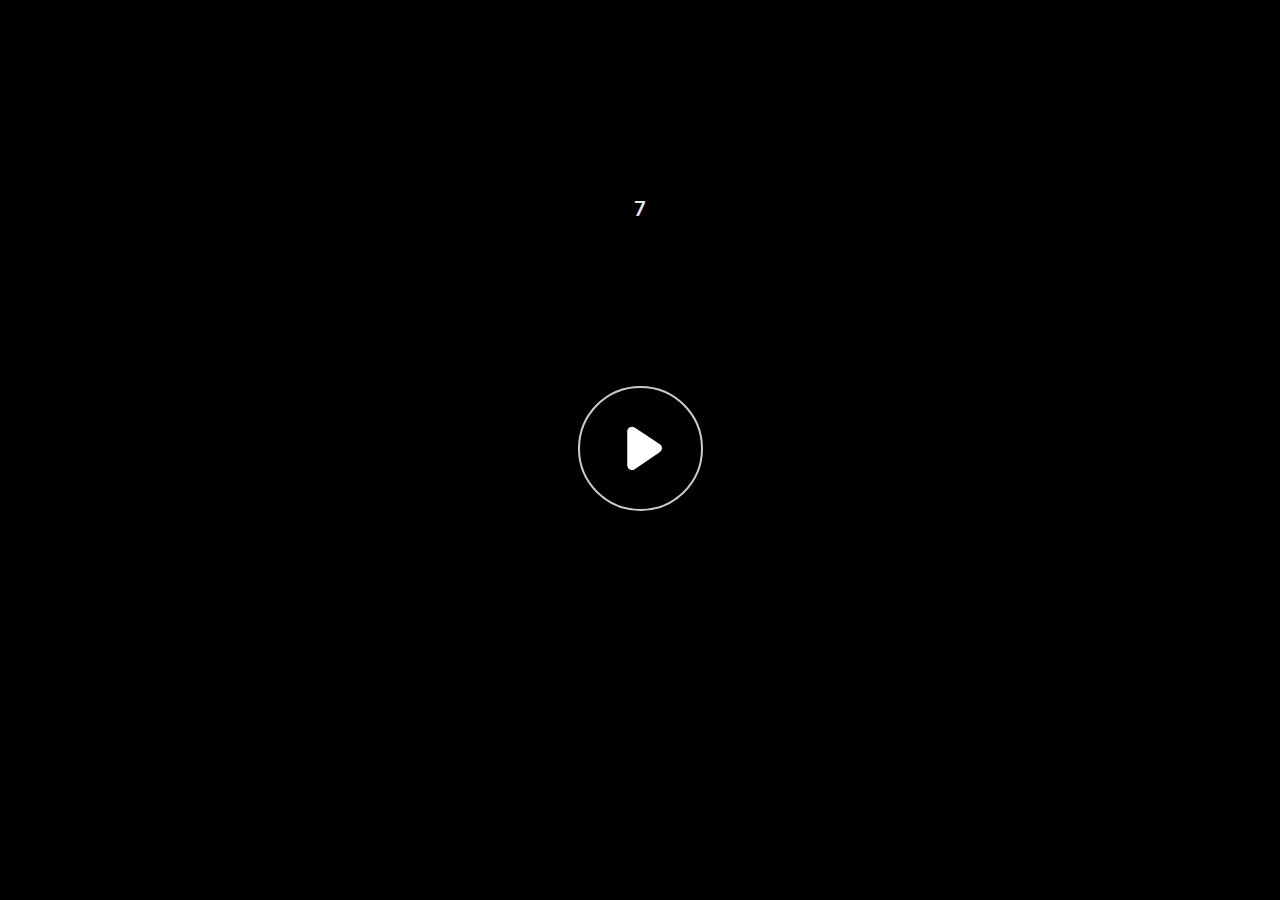
<file: demos/7/story.html>
﻿<!doctype html>
<html lang="en-US">
<head>
  <meta charset="utf-8">
  <!-- Created using Storyline 360 x64 - http://www.articulate.com  -->
  <!-- version: 3.92.33225.0 -->
  <title>7</title>
  <meta http-equiv="x-ua-compatible" content="IE=edge"/>
  <meta name="viewport" content="width=device-width,initial-scale=1,user-scalable=no,shrink-to-fit=no,minimal-ui"/>
  <meta name="apple-mobile-web-app-capable" content="yes"/>
  <style>
    html, body { height: 100%; padding: 0; margin: 0 }
    #app { height: 100%; width: 100%; }
  </style>

  <script>
    window.DS = {};
    window.globals = {
      DATA_PATH_BASE: '',
      HAS_FRAME: true,
      HAS_SLIDE: true,

      lmsPresent: false,
      tinCanPresent: false,
      cmi5Present: false,
      aoSupport: false,
      scale: 'noscale',
      captureRc: false,
      browserSize: 'optimal',
      bgColor: '#282828',
      features: 'DropInAcc,DropInBase,DropInCore,DropInInteractions,DropInMisc,DropInVectors,DropInVideo,LayerPresentAsDialog,MultipleQuizTracking,UpdatedThemeEditor',
      themeName: 'unified',
      preloaderColor: '#FFFFFF',
      suppressAnalytics: false,
      productChannel: 'stable',
      publishSource: 'storyline',
      aid: 'aid|ab0f41e0-e7c8-4021-9d7a-f5fea7a848a2',
      cid: 'f23a5304-1502-4e57-b37e-ac290ae90da0',
      playerVersion: '3.92.33225.0',
      publishTimestamp: '2024-10-10T05:39:01.0849802Z',
      maxIosVideoElements: 10,
      connectionSettings: { message: 'You%20are%20offline.%20Trying%20to%20reconnect...', useDarkTheme: false, mode: 'disabled' },
      hasFeature: function(feature) {
        return this.features.split(',').includes(feature);
      },
      
      parseParams: function(qs) {
        if (window.globals.parsedParams != null) {
          return window.globals.parsedParams;
        }
        qs = (qs || window.location.search.substr(1)).split('+').join(' ');
        var params = {},
            tokens,
            re = /[?&]?([^=]+)=([^&]*)/g;

        while (tokens = re.exec(qs)) {
          params[decodeURIComponent(tokens[1]).trim()] =
            decodeURIComponent(tokens[2]).trim();
        }
        window.globals.parsedParams = params;
        return params;
      }

    };
  </script>
  <script>
    var isIe11 = ('ActiveXObject' in window || window.MSBlobBuilder != null)
      && window.msCrypto != null && !window.ActiveXObject;
    if (isIe11) {
      window.globals.unsupportedBrowser = true;
      document.write(atob('[base64]'));
    }
  </script>

  <script>
    if (window.globals.hasFeature('MultiLanguageSinglePackageSupport')) {
      
      
    }
  </script>

  
  <script>window.THREE = { };</script>
  
</head>
<body style="background: #282828" class="cs-HTML theme-unified">
  <!-- 360 -->
  <script>!function(){var e,i=/iPhone/i,o=/iPod/i,n=/iPad/i,t=/\biOS-universal(?:.+)Mac\b/i,r=/\bAndroid(?:.+)Mobile\b/i,a=/Android/i,d=/(?:SD4930UR|\bSilk(?:.+)Mobile\b)/i,p=/Silk/i,l=/Windows Phone/i,u=/\bWindows(?:.+)ARM\b/i,b=/BlackBerry/i,s=/BB10/i,c=/Opera Mini/i,f=/\b(CriOS|Chrome)(?:.+)Mobile/i,h=/Mobile(?:.+)Firefox\b/i,v=function(e){return void 0!==e&&"MacIntel"===e.platform&&"number"==typeof e.maxTouchPoints&&e.maxTouchPoints>1&&"undefined"==typeof MSStream};e=function(e){var m={userAgent:"",platform:"",maxTouchPoints:0};e||"undefined"==typeof navigator?"string"==typeof e?m.userAgent=e:e&&e.userAgent&&(m={userAgent:e.userAgent,platform:e.platform,maxTouchPoints:e.maxTouchPoints||0}):m={userAgent:navigator.userAgent,platform:navigator.platform,maxTouchPoints:navigator.maxTouchPoints||0};var g=m.userAgent,y=g.split("[FBAN");void 0!==y[1]&&(g=y[0]),void 0!==(y=g.split("Twitter"))[1]&&(g=y[0]);var A=function(e){return function(i){return i.test(e)}}(g),w={apple:{phone:A(i)&&!A(l),ipod:A(o),tablet:!A(i)&&(A(n)||v(m))&&!A(l),universal:A(t),device:(A(i)||A(o)||A(n)||A(t)||v(m))&&!A(l)},amazon:{phone:A(d),tablet:!A(d)&&A(p),device:A(d)||A(p)},android:{phone:!A(l)&&A(d)||!A(l)&&A(r),tablet:!A(l)&&!A(d)&&!A(r)&&(A(p)||A(a)),device:!A(l)&&(A(d)||A(p)||A(r)||A(a))||A(/\bokhttp\b/i)},windows:{phone:A(l),tablet:A(u),device:A(l)||A(u)},other:{blackberry:A(b),blackberry10:A(s),opera:A(c),firefox:A(h),chrome:A(f),device:A(b)||A(s)||A(c)||A(h)||A(f)},any:!1,phone:!1,tablet:!1};return w.any=w.apple.device||w.android.device||w.windows.device||w.other.device,w.phone=w.apple.phone||w.android.phone||w.windows.phone,w.tablet=w.apple.tablet||w.android.tablet||w.windows.tablet,w}(),"object"==typeof exports&&"undefined"!=typeof module?module.exports=e:"function"==typeof define&&define.amd?define((function(){return e})):this.isMobile=e}();
    window.isMobile.apple.tablet = window.isMobile.apple.tablet ||
      (navigator.platform === 'MacIntel' && navigator.maxTouchPoints > 1);
    window.isMobile.apple.device = window.isMobile.apple.device || window.isMobile.apple.tablet;
    window.isMobile.tablet = window.isMobile.tablet || window.isMobile.apple.tablet;
    window.isMobile.any = window.isMobile.any || window.isMobile.apple.tablet;
  </script>

  <div id="focus-sink" tabindex="-1"></div>

  <div id="preso"></div>
  <script>
    (function() {

      var classTypes = [ 'desktop', 'mobile', 'phone', 'tablet' ];

      var addDeviceClasses = function(prefix, testObj) {
        var curr, i;
        for (i = 0; i < classTypes.length; i++) {
          curr = classTypes[i];
          if (testObj[curr]) {
            document.body.classList.add(prefix + curr);
          }
        }
      };

      var params = window.globals.parseParams(),
          isDevicePreview = params.devicepreview === '1',
          isPhoneOverride = params.deviceType === 'phone' || (isDevicePreview && params.phone == '1'),
          isTabletOverride = (params.deviceType === 'tablet' || isDevicePreview) && !isPhoneOverride,
          isMobileOverride = isPhoneOverride || isTabletOverride;

      var deviceView = {
        desktop: !window.isMobile.any && !isMobileOverride,
        mobile: window.isMobile.any || isMobileOverride,
        phone: isPhoneOverride || (window.isMobile.phone && !isTabletOverride),
        tablet: isTabletOverride || window.isMobile.tablet
      };

      window.globals.deviceView = deviceView;
      window.isMobile.desktop = !window.isMobile.any;
      window.isMobile.mobile = window.isMobile.any;

      addDeviceClasses('view-', deviceView);

    })();
  </script>
  
  <script src='story_content/triggers.js' type=text/javascript></script>
<script src='story_content/user.js' type=text/javascript></script>
  <div class="slide-loader"></div>

  <script>
    var doc = document, loader = doc.body.querySelector('.slide-loader'); [ 1, 2, 3 ].forEach(function(n) { var d = doc.createElement('div'); d.style.backgroundColor = window.globals.preloaderColor; d.classList.add('mobile-loader-dot'); d.classList.add('dot' + n); loader.appendChild(d); });
  </script>

  <div class="mobile-load-title-overlay" style="display: none">
    <div class="mobile-load-title">7</div>
  </div>

  <div class="mobile-chrome-warning"></div>

  
<style>
  .warn-connection-dialog {
    display: none;
    background: transparent;
    pointer-events: all;
    position: fixed;
    left: 0;
    top: 0;
    width: 100%;
    height: 100%;
    z-index: 999;
  }

  .warn-connection-content {
    pointer-events: all;
    border-radius: 4px;
    background: white;
    border: 1px solid #E7E7E7;
    color: #333333;
    box-shadow: 0 2px 4px rgba(0, 0, 0, 0.25);
    transition: all 150ms ease-out;
    position: absolute;
    white-space: nowrap;
  }

  .view-phone.is-landscape .warn-connection-content {
    left: 23px;
    bottom: 23px;
  }

  .view-tablet.is-landscape .warn-connection-content {
    left: 50%;
    top: 20px;
    transform: translateX(-50%);
  }

  .view-mobile.is-portrait .warn-connection-content {
    transform: translate(-50%, calc(-100% - 15px));
  }

  .warn-connection-content p {
    display: inline-block;
    margin: 0 8px 0 0;
    line-height: 33px;
    font-size: 11px;
  }

  .warn-connection-content svg {
    position: relative;
    vertical-align: middle;
    margin: 0 2px 2px 8px;
  }

  .view-desktop .warn-connection-content {
    left: 1.5em;
    bottom: 1.5em;
  }

  .view-desktop .warn-connection-content p {
    font-size: 1.1em;
  }

  .is-offline .warn-connection-dialog {
    display: block;
  }

  .is-offline .cs-panel * {
    pointer-events: none !important;
  }

  .is-offline .cs-panel {
    pointer-events: all !important;
  }

  .is-offline #nav-controls * {
    pointer-events: none !important;
  }

  .is-offline #nav-controls {
    pointer-events: all !important;
  }
</style>

<div class="warn-connection-dialog" role="alertdialog" aria-modal="true" tabindex="0" aria-labelledby="warn-connection-message">
  <div class="warn-connection-content">
    <svg width="17" height="15" viewBox="0 0 17 15" xmlns="http://www.w3.org/2000/svg">
      <path fill="#8F0000" stroke="white" d="M16.07,12.98 L15.88,12.23 L9.51,1.21 C8.97,0.26,7.6,0.26,7.06,1.21 L0.69,12.23 C0.15,13.16,0.81,14.36,1.91,14.36 H14.65 C15.47,14.36,16.05,13.7,16.07,12.98 Z"/>
      <path fill="white" stroke="white" d="M8.58,5.5 C8.35,5.28,8.5,5.35,8.21,5.32 C8.09,5.35,7.97,5.49,7.96,5.67 C7.97,5.79,7.98,5.92,7.98,6.04 L7.98,6.04 C7.99,6.17,8,6.31,8.01,6.43 L8.01,6.44 C8.03,6.92,8.06,7.41,8.09,7.9 L8.09,7.9 C8.12,8.39,8.14,8.88,8.17,9.37 C8.17,9.39,8.18,9.42,8.2,9.44 C8.23,9.46,8.25,9.47,8.28,9.47 C8.31,9.47,8.34,9.46,8.35,9.44 C8.37,9.43,8.38,9.4,8.39,9.35 L8.39,9.34 C8.39,9.24,8.4,9.15,8.4,9.05 L8.4,9.05 C8.41,8.96,8.41,8.86,8.42,8.75 C8.43,8.44,8.45,8.12,8.47,7.81 L8.47,7.81 C8.49,7.49,8.51,7.18,8.53,6.87 C8.55,6.46,8.56,6.05,8.59,5.64 L8.6,5.62 C8.6,5.57,8.59,5.53,8.58,5.5 L8.21,5.32 Z"/>
      <circle fill="white" stroke="white" cx="8.3" cy="11.35" r="0.3"/>
    </svg>
    <p id="warn-connection-message">You are offline. Trying to reconnect...</p>
  </div>
</div>

<script>
  (function() {
    window.DS.connection = {
      warningShown: false,
      assets: {},
      loadingAssetGroup: false,
      retryDelay: 500
    };

    var connectionSettings = window.globals.connectionSettings || {};

    var useConnectionMessages = window.AbortController != null &&
      window.location.protocol != 'file:' &&
      connectionSettings.mode === 'normal';

    window.DS.connection.useConnectionMessages = useConnectionMessages;

    var assetCount = 0;
    var checkLoadedId;


    if (useConnectionMessages && connectionSettings != null) {
      var contentEl = document.querySelector('.warn-connection-content');
      var messageEl = contentEl.querySelector('p');

      if (connectionSettings.useDarkTheme) {
        contentEl.style.borderColor = '#BABBBA';
        contentEl.style.backgroundColor = '#282828';
        contentEl.style.color = '#FFFFFF';
      }

      if (connectionSettings.message != null) {
        messageEl.textContent = window.decodeURIComponent(connectionSettings.message);
      }
    }

    function checkAssetsReady() {
      for (var i in DS.connection.assets) {
        if (!DS.connection.assets[i].success) {
          return false;
        }
      }
      return true;
    }

    function stopAssetGroup() {
      if (!useConnectionMessages) { return; }

      assetCount = 0;

      DS.connection.oldAssetGroup = DS.connection.assets;
      DS.connection.assets = {};
      DS.connection.loadingAssetGroup = false;
      clearInterval(checkLoadedId);
    }

    function startAssetGroup() {
      if (!useConnectionMessages) { return; }
      var ticks = 0;
      clearInterval(checkLoadedId);
      checkLoadedId = setInterval(function() {
        var loaded = 0;
        if (assetCount === 0 && loaded === 0) {
          clearInterval(checkLoadedId);
          return;
        }

        for (var i in DS.connection.assets) {
          if (DS.connection.assets[i].success) {
            loaded++;
          }
        }

        if (assetCount === loaded && checkAssetsReady()) {
          for (var i in DS.connection.assets) {
            if (DS.connection.assets[i].action) {
              DS.connection.assets[i].action();
            }
          }
          hideWarning();
          stopAssetGroup();
        }
      }, 100)
    }

    function requiredAsset(url, action, retry, type) {
      if (!useConnectionMessages) { return; }
      if (DS.connection.assets[url]) { return; }

      DS.connection.assets[url] = {
        success: false, action: action, retry: retry, type: type
      };
      assetCount = Object.keys(DS.connection.assets).length;
      if (!DS.connection.loadingAssetGroup) {
        startAssetGroup();
      }
      DS.connection.loadingAssetGroup = true;
    }

    function assetLoaded(url) {
      if (!useConnectionMessages) { return; }
      if (DS.connection.assets[url]) {
        DS.connection.assets[url].success = true;
      }
    }

    function assetFailed(url) {
      if (!useConnectionMessages) { return; }
      if (!DS.connection.assets[url]) {
        if (/\.js$/.test(url) && url.indexOf('transcripts') === -1) {
          setTimeout(function() {
            if (DS.connection.lastSlideLoaded != null) {
              DS.connection.lastSlideLoaded();
            }
          }, DS.connection.retryDelay);
        }
        return;
      }
      if (!DS.connection.warningShown) { showWarning(); }
      if (DS.connection.assets[url].retry) {
        setTimeout(function() {
          if (!DS.connection.assets[url].success) {
            DS.connection.assets[url].retry()
          }
        }, DS.connection.retryDelay);
      }
    }

    function hideWarning() {
      document.body.classList.remove('is-offline');
      DS.connection.warningShown = false;
      enableKeys();
    }
    DS.connection.hideWarning = hideWarning

    function showWarning(btn) {
      document.body.classList.add('is-offline')
      DS.connection.warningShown = true;
      updateWarningPosition();
      disableKeys();
    }

    function updateWarningPosition() {
      if (!DS.connection.warningShown) {
        return;
      }

      var isPortrait = document.body.classList.contains('is-portrait');
      var isMobile = document.body.classList.contains('view-mobile');
      var warningEl = document.querySelector('.warn-connection-content');

      if (isPortrait && isMobile) {
        var slide = document.querySelector('.primary-slide');
        var slideRect = slide != null
          ? slide.getBoundingClientRect()
          : { top: window.innerHeight, left: 0, width: window.innerWidth };

        warningEl.style.top = `${slideRect.top}px`
        warningEl.style.left = `${slideRect.left + slideRect.width / 2}px`
      } else {
        warningEl.style.top = null;
        warningEl.style.left = null;
      }

      window.requestAnimationFrame(updateWarningPosition);
    }

    function onDisableKeyDown(e) {
      e.preventDefault();
      e.stopImmediatePropagation();
    }

    function onDisableKeyUp(e) {
      e.preventDefault();
      e.stopImmediatePropagation();
    }

    var accStyle = document.createElement('style');
    var warnDialogEl = document.querySelector('.warn-connection-dialog');

    function disableKeys() {
      if (DS.views && DS.views.nsStack && DS.views.nsStack.length === 1) {
        DS.views.nsStack[0].tabReachable = false
        DS.views.nsStack[0].updateTabIndex(true, true);
      }

      accStyle.innerHTML = '.acc-shadow-dom { display: none; }';
      document.body.appendChild(accStyle);

      warnDialogEl.parentNode.append(warnDialogEl);
      warnDialogEl.focus();
    }

    function enableKeys() {
      accStyle.remove();
      if (DS.views && DS.views.nsStack && DS.views.nsStack.length === 1 && DS.views.nsStack[0].name === '_frame') {
        DS.views.nsStack[0].tabReachable = true;
        DS.views.nsStack[0].updateTabIndex();
      }
    }

    // these will all be noops if the feature flag isn't set in
    // the data and `window.globals.features`
    DS.connection.requiredAsset = requiredAsset;
    DS.connection.assetLoaded = assetLoaded;
    DS.connection.assetFailed = assetFailed;
    DS.connection.stopAssetGroup = stopAssetGroup;
    DS.connection.startAssetGroup = startAssetGroup;
  })();
</script>


  <script>
    
    if (window.autoSpider && window.vInterfaceObject) {
      document.querySelector('.mobile-load-title-overlay').style.display = 'none';
    }
  </script>

  

  <link rel="stylesheet" href="html5/data/css/output.min.css" data-noprefix/>
</body>
<script src="html5/lib/scripts/bootstrapper.min.js"></script>
</html>
</file>
